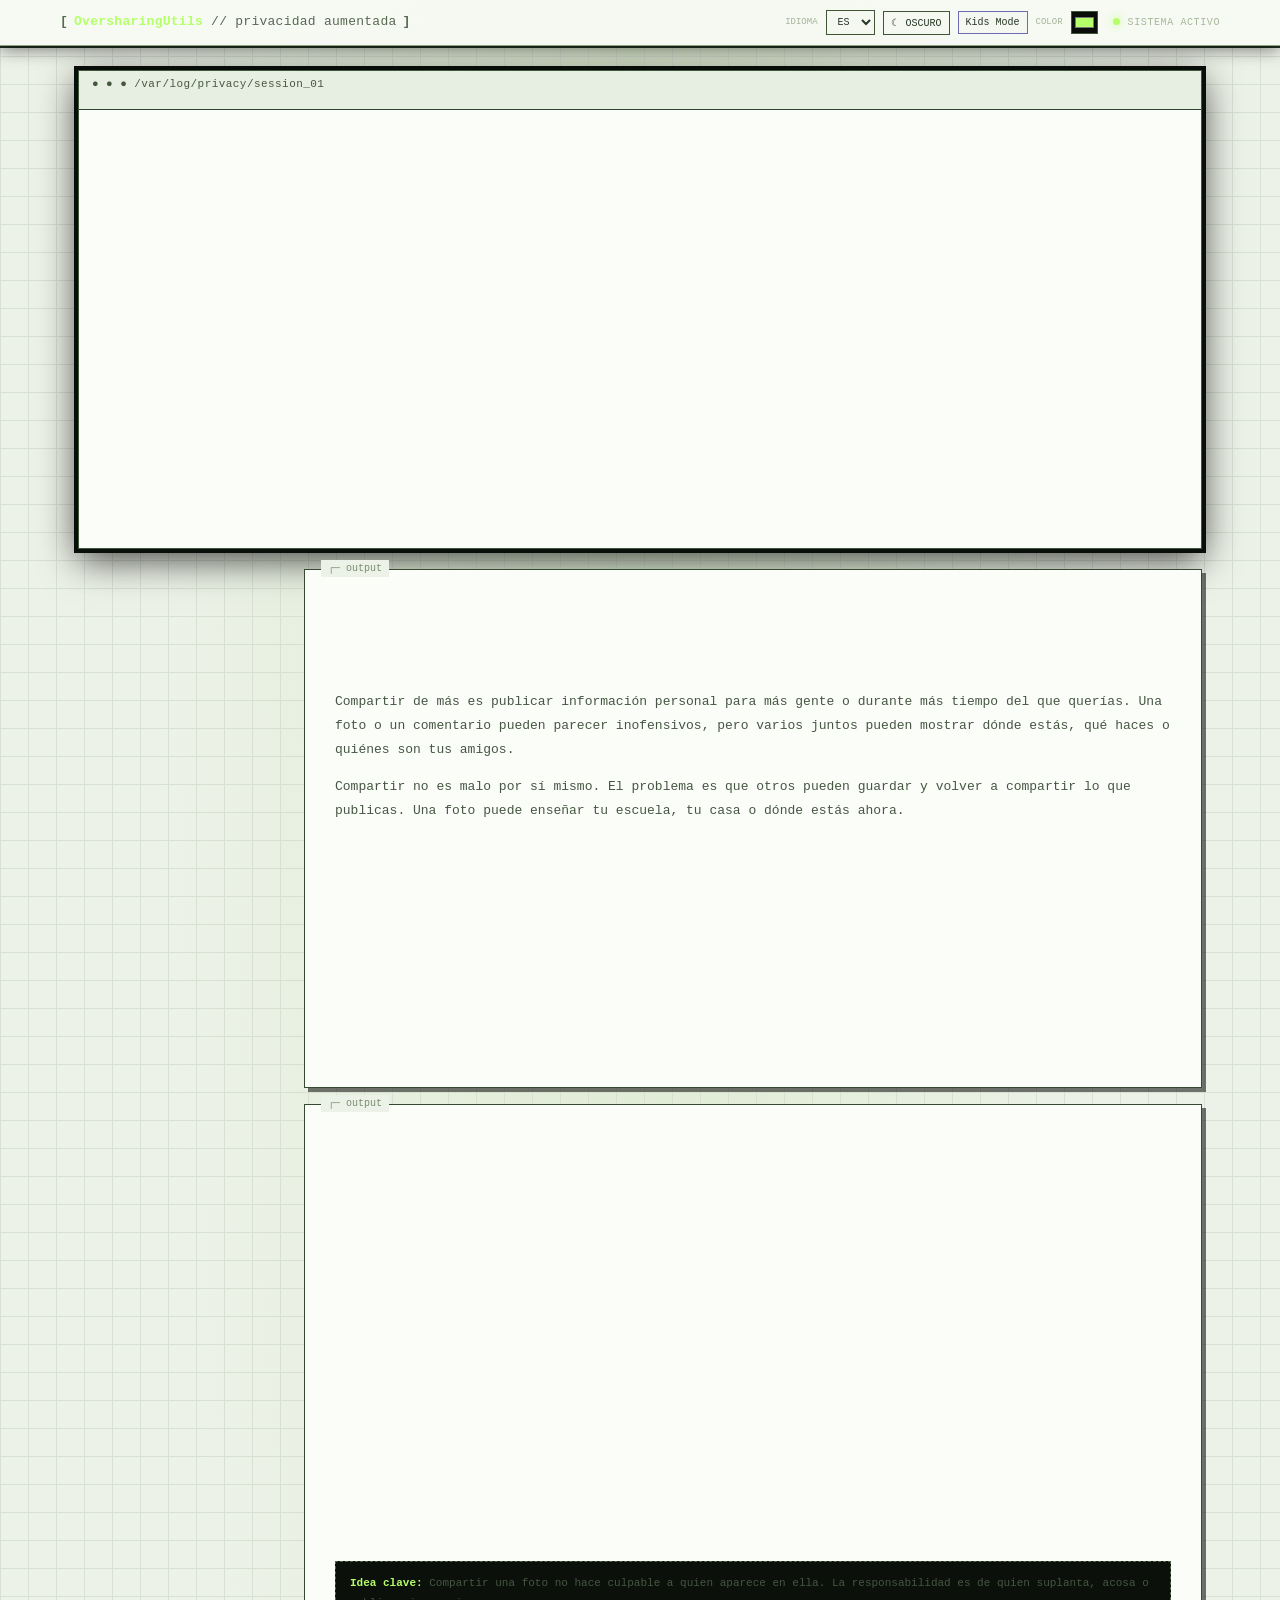
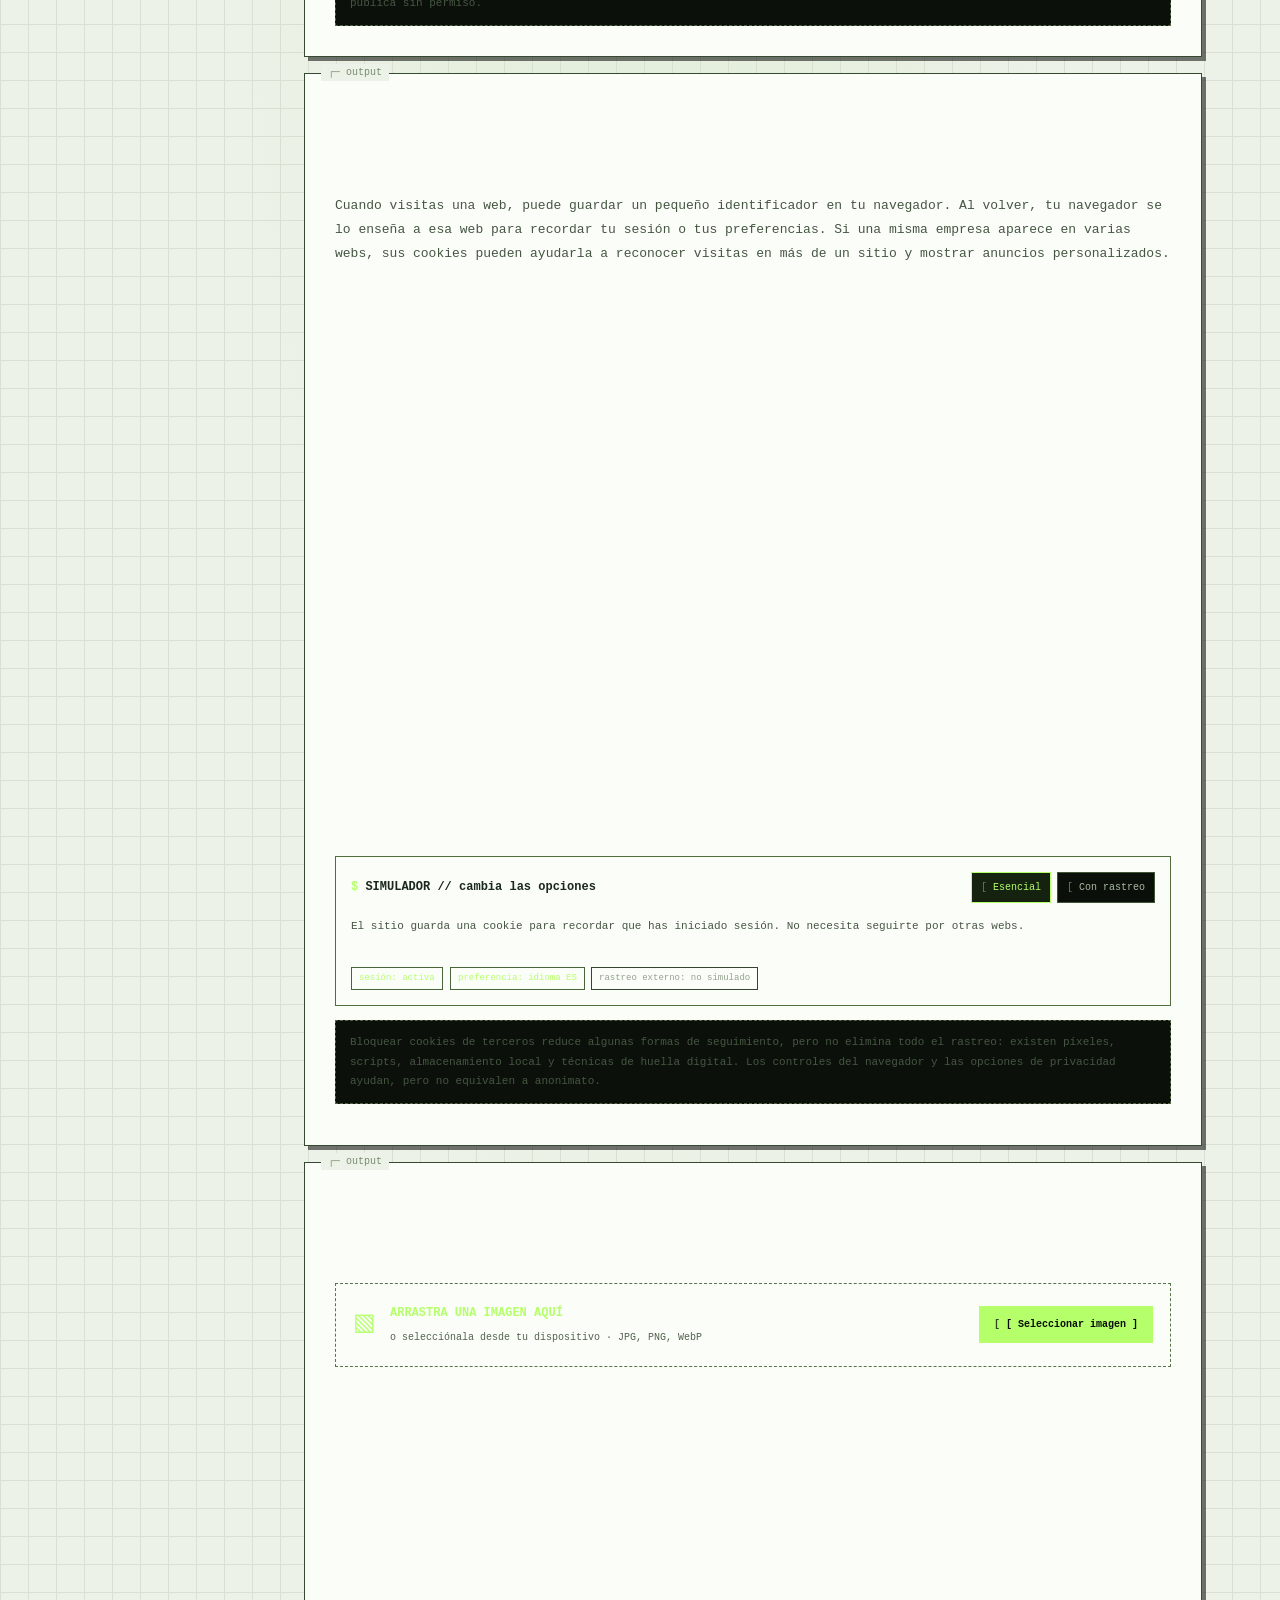
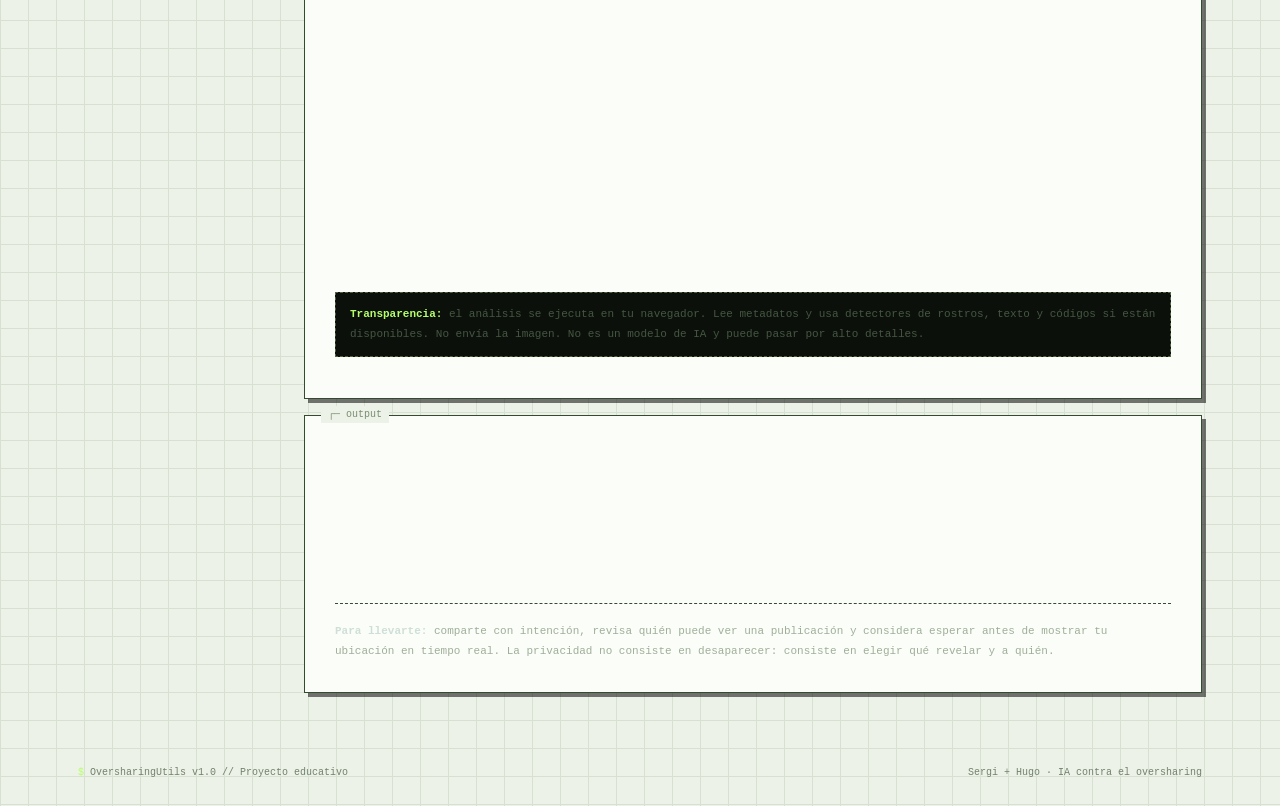
<file: index(1).html>
<!doctype html>
<html lang="es">
<head>
<meta charset="utf-8"><meta name="viewport" content="width=device-width,initial-scale=1">
<meta name="description" content="Proyecto educativo sobre oversharing, privacidad digital y cookies rastreadoras."><title>OversharingUtils // privacidad digital</title>
<style>
:root{--bg:#080e12;--panel:#0d171c;--line:#1d3538;--green:#8dffb0;--mint:#48d99c;--text:#e2eee9;--muted:#91aaa1;--amber:#ffd27a;--red:#ff7e78;--blue:#86d8ff;--mono:ui-monospace,SFMono-Regular,Consolas,monospace}*{box-sizing:border-box}html{scroll-behavior:smooth}body{margin:0;background:radial-gradient(ellipse at 70% -10%,#15352d 0,transparent 38%),var(--bg);color:var(--text);font:15px/1.65 var(--mono)}a{color:var(--green)}button,textarea{font:inherit}button{cursor:pointer}header{height:68px;position:sticky;top:0;z-index:4;background:#080e12eF;border-bottom:1px solid var(--line);backdrop-filter:blur(12px);display:flex;align-items:center;justify-content:space-between;padding:0 max(22px,calc((100vw - 1200px)/2))}.brand{font-weight:800;letter-spacing:.08em;color:var(--green)}.brand b{color:var(--muted);font-weight:400}.status{font-size:12px;color:var(--muted)}.led{display:inline-block;width:8px;height:8px;border-radius:50%;background:var(--mint);box-shadow:0 0 12px var(--mint);margin-right:8px}main{max-width:1200px;margin:auto;padding:38px 22px 80px}.hero{padding:54px 0 40px;max-width:900px}.eyebrow{color:var(--mint);font-size:12px;letter-spacing:.16em;text-transform:uppercase}.hero h1{font-size:clamp(38px,7vw,76px);line-height:1.05;letter-spacing:-.06em;margin:18px 0}.hero h1 span{color:var(--green)}.hero p{font:18px/1.65 system-ui,sans-serif;color:#b5c8c0;max-width:700px}.hero-actions{display:flex;gap:12px;flex-wrap:wrap;margin-top:25px}.btn{border:1px solid var(--mint);background:var(--mint);color:#07120e;padding:11px 16px;border-radius:5px;font-weight:700;text-decoration:none}.btn.alt{background:transparent;color:var(--green)}.layout{display:grid;grid-template-columns:220px 1fr;gap:26px}.side{align-self:start;position:sticky;top:92px;border:1px solid var(--line);background:#0b1418;padding:16px;border-radius:7px}.side .label{font-size:11px;color:var(--muted);letter-spacing:.13em;margin-bottom:10px}.side a{display:block;padding:8px 9px;color:#afc2ba;text-decoration:none;border-radius:4px;font-size:13px}.side a:hover{background:#13251f;color:var(--green)}section{scroll-margin-top:95px;margin-bottom:20px}.panel{border:1px solid var(--line);background:linear-gradient(150deg,#0d171c,#0a1216);border-radius:8px;padding:clamp(20px,4vw,34px);box-shadow:0 14px 36px #0002}.section-head{display:flex;gap:15px;align-items:flex-start;margin-bottom:19px}.num{color:var(--mint);font-size:13px;padding-top:6px}.section-head h2{font-size:clamp(22px,4vw,32px);line-height:1.2;margin:0;letter-spacing:-.04em}.section-head p{margin:8px 0 0;color:var(--muted);font:15px/1.6 system-ui,sans-serif}.bodycopy{font:16px/1.75 system-ui,sans-serif;color:#bed0c9}.bodycopy strong{color:var(--text)}.cards{display:grid;grid-template-columns:repeat(3,1fr);gap:12px;margin-top:20px}.card{border:1px solid var(--line);padding:17px;border-radius:6px;background:#0a1317}.card h3{font-size:14px;color:var(--green);margin:0 0 7px}.card p{font:14px/1.6 system-ui,sans-serif;color:#adbfba;margin:0}.case{border-left:2px solid var(--mint);padding:5px 0 8px 18px;margin:19px 0}.case h3{margin:0;color:#e5f3ec;font-size:17px}.case .tag{font-size:10px;color:var(--amber);text-transform:uppercase;letter-spacing:.1em}.case p{font:14px/1.7 system-ui,sans-serif;color:#b7c9c2;margin:6px 0}.note{font:13px/1.7 system-ui,sans-serif;color:var(--muted);border:1px solid #34453d;background:#101a17;padding:13px 15px;border-radius:5px}.cookie-flow{display:grid;grid-template-columns:repeat(4,1fr);gap:10px;margin:22px 0}.step{border:1px solid var(--line);background:#0b1418;padding:14px;border-radius:5px;position:relative}.step .n{color:var(--mint);font-size:12px}.step h3{font-size:13px;margin:6px 0}.step p{font:13px/1.55 system-ui,sans-serif;color:var(--muted);margin:0}.demo{border:1px solid #315147;background:#0a1714;padding:18px;border-radius:6px}.demo-head{display:flex;justify-content:space-between;gap:12px;align-items:center}.demo h3{font-size:15px;margin:0}.switches{display:flex;gap:8px;flex-wrap:wrap}.switches button,.smallbtn{background:#111e1a;color:var(--text);border:1px solid #315147;padding:7px 11px;border-radius:4px;font-size:12px}.switches button.active{background:#143c2b;color:var(--green);border-color:var(--mint)}.demo-output{font-size:13px;color:#b4c9c0;margin:14px 0 0;min-height:42px}.cookie-row{display:flex;gap:8px;flex-wrap:wrap;margin-top:13px}.chip{padding:4px 8px;border:1px solid var(--line);border-radius:4px;font-size:11px;color:var(--muted)}.chip.ok{color:var(--green);border-color:#316844}.chip.warn{color:var(--amber);border-color:#6c5630}.ai-grid{display:grid;grid-template-columns:1.05fr .95fr;gap:16px}.ai-box textarea{width:100%;min-height:150px;resize:vertical;background:#070e11;color:var(--text);border:1px solid #29413b;border-radius:5px;padding:13px;outline:none}.ai-box textarea:focus{border-color:var(--mint)}.analyze{margin-top:10px}.result{background:#0a1317;border:1px solid var(--line);border-radius:5px;padding:16px;min-height:206px}.result h3{font-size:13px;color:var(--mint);margin:0 0 8px}.score{font-size:25px;margin:0 0 4px}.result p,.result li{font:13px/1.6 system-ui,sans-serif;color:#b9cbc4}.result ul{padding-left:18px}.safe{color:var(--green)}.caution{color:var(--amber)}.danger{color:var(--red)}.footer{margin-top:26px;border-top:1px solid var(--line);padding-top:24px;color:var(--muted);font:13px/1.7 system-ui,sans-serif}.sources{display:grid;grid-template-columns:1fr 1fr;gap:8px 24px;margin-top:12px}.sources a{font-size:12px}.footer strong{color:#cfdfd8}footer{max-width:1200px;margin:auto;padding:0 22px 35px;color:#698078;font-size:11px;display:flex;justify-content:space-between} @media(max-width:800px){.layout{grid-template-columns:1fr}.side{position:static;display:flex;overflow:auto;gap:4px;align-items:center}.side .label{display:none}.side a{white-space:nowrap}.cards{grid-template-columns:1fr}.cookie-flow{grid-template-columns:1fr 1fr}.ai-grid{grid-template-columns:1fr}}@media(max-width:480px){.cookie-flow{grid-template-columns:1fr}.status{font-size:10px}}

/* CONSOLE REDESIGN — layout inspired by a live terminal session */
:root{--bg:#050806;--panel:#080d09;--line:#26392a;--green:#b5ff6a;--mint:#5cff9a;--text:#d6e5d2;--muted:#849581;--amber:#f6c85f;--red:#ff756f;--blue:#70c9ff;--mono:"SFMono-Regular",Consolas,"Liberation Mono",monospace}
*{box-sizing:border-box}html{scroll-behavior:smooth;scroll-padding-top:90px}body{margin:0;color:var(--text);font:14px/1.7 var(--mono);background-color:var(--bg);background-image:linear-gradient(#14201840 1px,transparent 1px),linear-gradient(90deg,#14201840 1px,transparent 1px),radial-gradient(ellipse at 50% 0,#102015 0,transparent 55%);background-size:28px 28px,28px 28px,auto;}
body:after{content:"";pointer-events:none;position:fixed;inset:0;z-index:8;opacity:.11;background:repeating-linear-gradient(to bottom,transparent 0px,transparent 3px,#0a100b 4px);mix-blend-mode:screen}
a{color:var(--green);text-decoration:none;border-bottom:1px dotted #50723d}a:hover{color:#fff;border-color:var(--mint)}button,textarea{font:inherit}button{cursor:pointer}
header{height:46px;position:sticky;top:0;z-index:9;background:#060906f2;border-bottom:1px solid #405b38;display:flex;align-items:center;justify-content:space-between;padding:0 max(18px,calc((100vw - 1160px)/2));box-shadow:0 3px 18px #0008}.brand{font-weight:700;letter-spacing:.02em;color:var(--green);font-size:13px}.brand:before{content:"[";color:var(--muted);margin-right:6px}.brand:after{content:"]";color:var(--muted);margin-left:6px}.brand b{color:var(--muted);font-weight:400}.status{font-size:10px;color:#a6b79b;letter-spacing:.06em}.led{display:inline-block;width:7px;height:7px;border-radius:50%;background:var(--mint);box-shadow:0 0 8px var(--mint);margin-right:8px}
main{max-width:1160px;margin:24px auto 0;padding:0 18px 55px}.hero{position:relative;padding:55px clamp(22px,5vw,62px) 36px;max-width:none;margin-bottom:20px;background:#060a07;border:1px solid #40583b;box-shadow:0 0 0 4px #090e0a,0 10px 36px #000b}.hero:before{content:"●  ●  ●     /var/log/privacy/session_01";display:block;position:absolute;top:0;left:0;right:0;height:30px;padding:4px 13px;border-bottom:1px solid #30432d;background:#101710;color:#91a58b;font-size:11px;letter-spacing:.04em}.eyebrow{color:#9ead91;font-size:11px;letter-spacing:.08em;text-transform:none}.eyebrow:before{content:"sergi@hugo:~$ ";color:var(--mint)}.hero h1{font-size:clamp(31px,5vw,58px);line-height:1.16;letter-spacing:-.07em;margin:18px 0;color:#d9e7d4;font-weight:700}.hero h1:before{content:"> ";color:var(--mint)}.hero h1 span{color:var(--green);text-shadow:0 0 18px #aaff4933}.hero p{font:15px/1.8 var(--mono);color:#a6b49f;max-width:760px;border-left:2px solid #587346;padding-left:15px;margin:18px 0}.hero-actions{display:flex;gap:9px;flex-wrap:wrap;margin-top:24px}.btn{border:1px solid var(--green);background:var(--green);color:#080d06;padding:9px 14px;border-radius:0;font-weight:700;text-decoration:none;font-size:12px}.btn:before{content:"[ ";color:#334423}.btn:hover{background:#dcffb7;color:#080d06}.btn.alt{background:transparent;color:var(--green)}
.layout{display:grid;grid-template-columns:210px minmax(0,1fr);gap:16px}.side{align-self:start;position:sticky;top:62px;border:1px solid #3a5036;border-radius:0;background:#070b08;padding:13px 10px;box-shadow:4px 4px 0 #000}.side .label{font-size:10px;color:#97a78e;letter-spacing:.06em;margin:0 8px 9px}.side .label:before{content:"// ";color:var(--mint)}.side a{display:block;padding:7px 8px;color:#aebbab;text-decoration:none;border-radius:0;font-size:11px;border:0;border-left:1px solid transparent}.side a:before{content:"$ ";color:#64775b}.side a:hover{background:#111a10;color:var(--green);border-left-color:var(--mint)}section{scroll-margin-top:65px;margin-bottom:16px}.panel{position:relative;border:1px solid #354a31;background:#070b08;border-radius:0;padding:clamp(18px,3vw,30px);box-shadow:4px 4px 0 #0008}.panel:before{content:"┌─ output";position:absolute;top:-10px;left:16px;padding:0 7px;background:var(--bg);color:#788d6e;font-size:10px}.section-head{display:flex;gap:12px;align-items:flex-start;margin-bottom:17px;border-bottom:1px dashed #2d3f2a;padding-bottom:14px}.num{color:var(--mint);font-size:12px;padding-top:4px}.num:before{content:"["}.num:after{content:"]"}.section-head h2{font-size:clamp(19px,3vw,26px);line-height:1.3;margin:0;letter-spacing:-.04em;color:#dce8d8}.section-head h2:before{content:"$ ";color:var(--mint)}.section-head p{margin:5px 0 0;color:#8e9e87;font:12px/1.6 var(--mono)}.bodycopy{font:13px/1.85 var(--mono);color:#adbaa6}.bodycopy strong{color:var(--green)}.cards{display:grid;grid-template-columns:repeat(3,1fr);gap:9px;margin-top:18px}.card{border:1px solid #2e402a;padding:14px;border-radius:0;background:#0a100b}.card h3{font-size:11px;color:var(--green);margin:0 0 7px}.card h3:before{content:"[+] ";color:#667e59}.card p{font:11px/1.7 var(--mono);color:#99a892;margin:0}.case{border-left:1px solid var(--mint);padding:4px 0 8px 16px;margin:18px 0}.case h3{margin:0;color:#dce8d8;font-size:14px}.case .tag{font-size:9px;color:var(--amber);text-transform:uppercase;letter-spacing:.06em}.case .tag:before{content:"// ";color:#718565}.case p{font:12px/1.75 var(--mono);color:#a7b3a1;margin:6px 0}.note{font:11px/1.75 var(--mono);color:#a0ae98;border:1px dashed #526444;background:#0b110a;padding:12px 14px;border-radius:0}.note strong{color:var(--green)}
.cookie-flow{display:grid;grid-template-columns:repeat(4,1fr);gap:8px;margin:20px 0}.step{border:1px solid #34472e;background:#0a100b;padding:12px;border-radius:0;position:relative}.step .n{color:var(--mint);font-size:10px}.step h3{font-size:11px;margin:6px 0;color:#dce8d8}.step p{font:10px/1.65 var(--mono);color:#94a28d;margin:0}.demo{border:1px solid #536d3c;background:#0a1009;padding:15px;border-radius:0}.demo-head{display:flex;justify-content:space-between;gap:12px;align-items:center}.demo h3{font-size:12px;margin:0;color:var(--green)}.demo h3:before{content:"$ ";color:var(--mint)}.switches{display:flex;gap:6px;flex-wrap:wrap}.switches button,.smallbtn{background:#0a1009;color:#abb9a4;border:1px solid #405437;padding:6px 9px;border-radius:0;font-size:10px}.switches button:before{content:"[ ";color:#677a5d}.switches button.active{background:#15220f;color:var(--green);border-color:var(--mint)}.demo-output{font-size:11px;line-height:1.7;color:#b5c2ae;margin:14px 0 0;min-height:38px}.cookie-row{display:flex;gap:7px;flex-wrap:wrap;margin-top:12px}.chip{padding:3px 7px;border:1px solid #34442e;border-radius:0;font-size:9px;color:#94a18e}.chip.ok{color:var(--green);border-color:#496539}.chip.warn{color:var(--amber);border-color:#74602e}.ai-grid{display:grid;grid-template-columns:1.05fr .95fr;gap:13px}.ai-box textarea{width:100%;min-height:150px;resize:vertical;background:#050805;color:var(--green);border:1px solid #3a5033;border-radius:0;padding:12px;outline:none;font:12px/1.7 var(--mono)}.ai-box textarea::placeholder{color:#71816a}.ai-box textarea:focus{border-color:var(--mint);box-shadow:0 0 0 1px #5cff9a33}.analyze{margin-top:9px}.result{background:#080d09;border:1px solid #354a31;border-radius:0;padding:14px;min-height:206px}.result h3{font-size:10px;color:var(--mint);margin:0 0 8px}.result h3:before{content:"["}.result h3:after{content:"]"}.score{font-size:19px;margin:0 0 4px;color:var(--amber)}.result p,.result li{font:11px/1.7 var(--mono);color:#aab8a3}.result ul{padding-left:18px}.safe{color:var(--green)}.caution{color:var(--amber)}.danger{color:var(--red)}.footer{margin-top:23px;border-top:1px dashed #394b34;padding-top:18px;color:#a0ae98;font:11px/1.8 var(--mono)}.sources{display:grid;grid-template-columns:1fr 1fr;gap:8px 18px;margin-top:12px}.sources a{font-size:10px}footer{max-width:1160px;margin:auto;padding:0 18px 25px;color:#72816c;font-size:10px;display:flex;justify-content:space-between}footer span:first-child:before{content:"$ " ;color:var(--mint)}
@media(max-width:800px){main{margin-top:16px}.layout{grid-template-columns:1fr}.side{position:static;display:flex;overflow:auto;gap:3px;align-items:center;padding:6px}.side .label{display:none}.side a{white-space:nowrap}.cards{grid-template-columns:1fr}.cookie-flow{grid-template-columns:1fr 1fr}.ai-grid{grid-template-columns:1fr}.panel:before{content:"┌─ stdout"}}@media(max-width:480px){.cookie-flow{grid-template-columns:1fr}.status{font-size:8px}.hero{padding-top:53px}.hero h1{font-size:31px}.sources{grid-template-columns:1fr}footer{font-size:8px}}


.image-tool{display:grid;gap:13px}.upload-zone{display:flex;gap:14px;align-items:center;flex-wrap:wrap;padding:17px;border:1px dashed #587346;background:#090f09}.upload-zone strong{color:var(--green);font-size:12px}.upload-zone span{color:#8e9e87;font-size:10px}.upload-icon{font-size:24px;color:var(--mint)}.file-pick{position:relative;overflow:hidden;margin-left:auto;font-size:10px}.file-pick input{position:absolute;inset:0;opacity:0;cursor:pointer}.image-grid{display:grid;grid-template-columns:1.05fr .95fr;gap:12px}.preview-box,.metadata-box,.visual-check{border:1px solid #354a31;background:#070b08;padding:13px;min-width:0}.terminal-label{font-size:10px;color:var(--mint);margin-bottom:10px}.preview-placeholder{min-height:205px;display:grid;place-items:center;color:#60715b;border:1px dashed #273824;font-size:11px}.preview-box img{display:block;max-width:100%;max-height:340px;object-fit:contain;margin:auto}.file-info,.mini-note{font-size:10px;color:#81917a;margin-top:8px}.metadata-output{min-height:120px;font-size:11px;line-height:1.8;color:#aab8a3;overflow-wrap:anywhere}.metadata-output .meta-row{display:flex;justify-content:space-between;gap:12px;border-bottom:1px dotted #263622;padding:3px 0}.metadata-output .meta-row b{color:#d9e7d4}.metadata-output .none{color:var(--green)}.metadata-box button:disabled,.visual-check button:disabled{opacity:.4;cursor:not-allowed}.mini-note{line-height:1.6}.visual-check>p{font-size:11px;color:#9eae97}.check-grid{display:grid;grid-template-columns:1fr 1fr;gap:7px;margin:12px 0}.check-grid label{font-size:10px;color:#aebaab;display:flex;align-items:center;gap:6px}.check-grid input{accent-color:var(--mint)}.image-result{min-height:80px;margin-top:12px}.image-result .score{font-size:15px}.upload-zone.dragover{background:#14200f;border-color:var(--mint)}
@media(max-width:700px){.image-grid{grid-template-columns:1fr}.file-pick{margin-left:0}.check-grid{grid-template-columns:1fr}}


.top-controls{display:flex;align-items:center;gap:8px}.top-controls label{font-size:9px;color:#a4b398}.top-controls select,.top-button{font:10px var(--mono);color:var(--green);background:#0a100b;border:1px solid #405437;padding:5px 7px;border-radius:0}.top-controls input[type=color]{width:27px;height:23px;padding:1px;background:#080d09;border:1px solid #405437}.top-controls .status{margin-left:7px}.tracking-demo{border:1px solid #536d3c;background:#0a1009;padding:15px;margin:15px 0}.tracking-demo h3{color:#dce8d8;font-size:13px;margin:0 0 5px}.tracking-demo>p{font-size:10px;line-height:1.7;color:#9eae97}.tracking-output{margin-top:12px;background:#050805;border:1px solid #2e402a;padding:11px;font-size:10px;color:#b3c2ad;min-height:34px;overflow-wrap:anywhere}.real-ip-box{margin-top:12px;padding:11px;border:1px dashed #526444;font-size:10px;color:#a9b69f}.real-ip-box label{display:flex;align-items:flex-start;gap:7px;line-height:1.65}.real-ip-box input{accent-color:var(--mint);margin-top:3px}.real-ip-box button{display:block;margin-top:8px}.real-ip-box button:disabled{opacity:.45;cursor:not-allowed}.real-ip-output{font-size:11px;color:var(--green);margin-top:7px;overflow-wrap:anywhere}.tracking-output .meta-row{display:flex;justify-content:space-between;gap:8px;padding:3px 0;border-bottom:1px dotted #263622}.tracking-output b{color:var(--green)}
body.light{--bg:#edf2e8;--panel:#fff;--line:#9aae91;--text:#182319;--muted:#586852;color:#182319;background-image:linear-gradient(#d7e0d1 1px,transparent 1px),linear-gradient(90deg,#d7e0d1 1px,transparent 1px),radial-gradient(ellipse at 50% 0,#dcebd0 0,transparent 55%)}body.light header{background:#f7faf4f2;border-color:#8ca181}body.light .hero,body.light .panel,body.light .side,body.light .card,body.light .step,body.light .demo,body.light .tracking-demo,body.light .preview-box,body.light .metadata-box,body.light .visual-check,body.light .result,body.light .upload-zone{background:#fbfdf9;color:#182319}body.light .hero:before{background:#e7eee2;color:#475840}body.light .hero h1,body.light .section-head h2,body.light .case h3,body.light .demo h3,body.light .tracking-demo h3{color:#1a281b}body.light .hero p,body.light .bodycopy,body.light .case p,body.light .card p,body.light .step p,body.light .demo-output,body.light .tracking-demo>p,body.light .note,body.light .section-head p,body.light .visual-check>p{color:#465642}body.light .ai-box textarea,body.light .preview-placeholder,body.light .tracking-output,body.light .metadata-output{background:#f2f6ef;color:#243322}body.light .top-controls select,body.light .top-button{background:#f5f8f1;color:#273725}body.light .upload-zone span{color:#52624d}body.light .sources{color:#243322}
@media(max-width:700px){.top-controls{gap:4px}.top-controls .status{display:none}.top-controls label{font-size:8px}.top-controls select,.top-button{font-size:9px;padding:4px}}


.hero{display:grid;grid-template-columns:minmax(0,1.15fr) minmax(260px,.72fr);gap:30px;align-items:center;padding:56px clamp(22px,4vw,46px) 38px}.hero-copy{min-width:0}.hero h1{font-size:clamp(34px,4.4vw,56px)}.hero-terminal{border:1px solid #526944;background:#050805;min-width:0;box-shadow:0 0 25px #0008}.terminal-windowbar{display:flex;align-items:center;gap:10px;padding:9px 11px;background:#111a10;border-bottom:1px solid #34472e;color:#91a58b;font-size:9px}.terminal-windowbar>span:first-child{color:var(--green);letter-spacing:2px}.demo-tag{margin-left:auto;color:var(--amber);font-size:8px;border:1px solid #5a4b2d;padding:2px 5px}.terminal-screen{padding:16px 14px;font-size:10px;line-height:2.1;min-height:180px}.terminal-prompt{color:#b8c6b1;white-space:nowrap;overflow:hidden;text-overflow:ellipsis}.terminal-prompt b{color:var(--mint)}.terminal-log{margin:13px 0;color:#b1c0ab;line-height:2.1}.log-muted{color:#71826b}.log-ok{color:var(--green)}.log-warn{color:var(--amber)}.cursor{color:var(--green);animation:blink 1.1s steps(2,start) infinite}@keyframes blink{to{visibility:hidden}}.card-illustration{display:block;width:100%;height:auto;margin:8px 0 11px}.card{overflow:hidden}.card p{line-height:1.65}
@media(max-width:820px){.hero{grid-template-columns:1fr;gap:23px}.hero-terminal{max-width:none}.terminal-screen{min-height:150px}}@media(max-width:480px){.hero{padding:52px 17px 22px}.hero h1{font-size:32px}.terminal-screen{font-size:9px}.card-illustration{max-height:100px}}


/* Micro-interactions: hover, focus and motion preferences */
.card,.hero-terminal,.panel,.side a,.btn,.sources a,.card-illustration{transition:transform .22s ease,border-color .22s ease,box-shadow .22s ease,background-color .22s ease,color .22s ease,filter .22s ease}
.card:hover{transform:translateY(-5px);border-color:var(--green);box-shadow:0 8px 24px #0007,0 0 15px color-mix(in srgb,var(--green) 14%,transparent)}
.card:hover .card-illustration{transform:scale(1.035);filter:drop-shadow(0 0 7px color-mix(in srgb,var(--green) 28%,transparent))}
.hero-terminal:hover{transform:translateY(-3px);border-color:var(--green);box-shadow:0 10px 30px #0009,0 0 18px color-mix(in srgb,var(--green) 18%,transparent)}
.btn:hover{transform:translateY(-2px);box-shadow:0 5px 14px color-mix(in srgb,var(--green) 23%,transparent)}
.btn:active{transform:translateY(0) scale(.98)}
.side a:hover{transform:translateX(4px)}
.sources a:hover{display:inline-block;transform:translateX(3px);text-shadow:0 0 10px color-mix(in srgb,var(--green) 50%,transparent)}
.panel:hover{border-color:#536a47}
:focus-visible{outline:2px solid var(--green);outline-offset:3px}
@media(prefers-reduced-motion:reduce){*,*::before,*::after{scroll-behavior:auto!important;animation-duration:.01ms!important;animation-iteration-count:1!important;transition-duration:.01ms!important}}


/* Extra interaction layer */
.terminal-screen{position:relative}.terminal-run{font:inherit;font-size:9px;background:transparent;color:var(--green);border:1px solid #435a37;padding:5px 8px;margin-top:8px;transition:background .2s,transform .2s,box-shadow .2s}.terminal-run:hover{background:#14200f;transform:translateY(-2px);box-shadow:0 0 14px color-mix(in srgb,var(--green) 25%,transparent)}.terminal-run:disabled{opacity:.65}.terminal-run-output{min-height:0;margin-top:6px;color:#aebeaa;font-size:9px;line-height:1.8}.terminal-run-output .line{animation:lineIn .3s ease both}.terminal-run-output .line:last-child{color:var(--green)}@keyframes lineIn{from{opacity:0;transform:translateX(-8px)}to{opacity:1;transform:translateX(0)}}
.reveal{opacity:0;transform:translateY(8px);transition:opacity .18s ease,transform .18s ease;transition-delay:0ms}.reveal.is-visible{opacity:1;transform:translateY(0);animation:terminalTyping var(--typing-duration,.7s) steps(8,end) both;animation-delay:var(--reveal-delay,0ms)}@keyframes terminalTyping{0%{filter:brightness(.72);letter-spacing:.1em}100%{filter:brightness(1);letter-spacing:0em}}.reveal.is-visible h2::after,.reveal.is-visible h3::after{content:' ▍';color:var(--green);animation:terminalCaret .45s steps(2,end) 3 forwards}@keyframes terminalCaret{0%,49%{opacity:1}50%,100%{opacity:0}}
.demo-output{transition:opacity .2s,transform .2s}.demo-output.changing{opacity:0;transform:translateY(5px)}.cookie-row .chip{animation:chipIn .32s cubic-bezier(.2,.8,.2,1) both}.cookie-row .chip:nth-child(2){animation-delay:50ms}.cookie-row .chip:nth-child(3){animation-delay:100ms}.cookie-row .chip:nth-child(4){animation-delay:150ms}.cookie-row .chip:nth-child(5){animation-delay:200ms}@keyframes chipIn{from{opacity:0;transform:translateY(7px) scale(.95)}to{opacity:1;transform:translateY(0) scale(1)}}
.image-result.is-scanning{border-color:var(--amber);box-shadow:0 0 0 1px color-mix(in srgb,var(--amber) 20%,transparent);animation:scanPulse 1s ease-in-out infinite alternate}@keyframes scanPulse{to{box-shadow:0 0 18px color-mix(in srgb,var(--amber) 17%,transparent)}}.image-result.is-done{animation:resultPop .4s ease both}@keyframes resultPop{from{opacity:.55;transform:translateY(5px)}to{opacity:1;transform:translateY(0)}}
.tracking-output .meta-row{animation:lineIn .35s ease both}.tracking-output .meta-row:nth-child(2){animation-delay:50ms}.tracking-output .meta-row:nth-child(3){animation-delay:100ms}.tracking-output .meta-row:nth-child(4){animation-delay:150ms}.tracking-output .meta-row:nth-child(5){animation-delay:200ms}.tracking-output .meta-row:nth-child(6){animation-delay:250ms}.tracking-output .meta-row:nth-child(7){animation-delay:300ms}
@media(prefers-reduced-motion:reduce){.reveal{opacity:1;transform:none}.reveal.is-visible,.reveal.is-visible h2::after,.reveal.is-visible h3::after{animation:none}.terminal-run-output .line,.cookie-row .chip,.image-result.is-scanning{animation:none!important}}


.read-progress{position:fixed;z-index:8;top:46px;left:0;right:0;height:2px;background:#233020}.read-progress i{display:block;width:0;height:100%;background:var(--green);box-shadow:0 0 8px var(--green)}.side a.active{color:var(--green);background:#13200f;border-left-color:var(--green);box-shadow:inset 0 0 15px #aaff4911}.scan-bar{height:3px;margin-top:10px;background:#283824;overflow:hidden}.scan-bar i{display:block;width:32%;height:100%;background:var(--green);box-shadow:0 0 8px var(--green);animation:scanner 1.1s ease-in-out infinite alternate}@keyframes scanner{from{transform:translateX(0)}to{transform:translateX(210%)}}.btn{position:relative;overflow:hidden;isolation:isolate}.ripple-dot{position:absolute;z-index:-1;border-radius:50%;background:#ffffff40;transform:scale(0);animation:ripplePulse .55s ease-out forwards;pointer-events:none}@keyframes ripplePulse{to{transform:scale(1);opacity:0}}
@media(prefers-reduced-motion:reduce){.scan-bar i{animation:none;width:100%}.ripple-dot{display:none}}


.kids-toggle{border-color:#6f6ab4;color:#c9c5ff}.kids-toggle[aria-pressed="true"]{background:#554e91;color:white;box-shadow:0 0 14px #8e87ff55}.kids-section .panel{border-color:#625ca0;background:linear-gradient(145deg,#0c101b,#111127)}.kids-section .section-head h2{color:#d5d0ff}.kids-section .section-head h2:before{color:#b4adff}.kids-welcome{display:flex;gap:14px;align-items:center;padding:16px;border:1px solid #514d82;background:#15162b;margin:15px 0}.kids-spark{font-size:28px;color:#d2cbff}.kids-welcome strong{color:#e8e4ff}.kids-welcome p{margin:4px 0 0;color:#c0bfd6;font-size:12px}.kids-cards{display:grid;grid-template-columns:repeat(3,1fr);gap:10px}.kids-card{border:1px solid #3b3b62;background:#0c0e1b;padding:15px;transition:transform .22s,box-shadow .22s,border-color .22s}.kids-card:hover{transform:translateY(-4px);border-color:#aaa2ff;box-shadow:0 8px 22px #0007}.kids-icon{display:inline-grid;place-items:center;width:34px;height:34px;border-radius:50%;background:#29264b;color:#d9d3ff;font-size:19px}.kids-card h3{font-size:13px;color:#e2deff;margin:9px 0 5px}.kids-card p{font:11px/1.7 var(--mono);color:#b8b8cf;margin:0}.kids-quiz{margin-top:14px;border:1px solid #5d568f;background:#111225;padding:16px}.kids-quiz h3{font-size:14px;color:#e6e2ff;margin:4px 0}.kids-quiz>p{font-size:12px;color:#c3c2da}.quiz-options{display:flex;gap:9px;flex-wrap:wrap}.quiz-choice{padding:9px 12px;background:#0a0b15;border:1px solid #625ca0;color:#dedbff;font:11px var(--mono);cursor:pointer;transition:transform .2s,background .2s,border-color .2s}.quiz-choice:hover{transform:translateY(-2px);background:#242247;border-color:#c1baff}.quiz-choice.selected-correct{border-color:#73d7ad;background:#173326}.quiz-choice.selected-wrong{border-color:#e39d78;background:#38231e}.quiz-feedback{margin-top:10px;min-height:20px;font-size:11px;color:#bcefd5}.kids-reminder{margin:14px 0 0;padding:12px;border-left:3px solid #aaa2ff;background:#17172a;color:#d0cee2;font-size:11px;line-height:1.7}.kids-mode-status{font-size:10px;color:#c3bfff;margin-top:10px}.kids-mode .kids-card{border-radius:9px}.kids-mode .bodycopy,.kids-mode .case p,.kids-mode .card p,.kids-mode .kids-card p{line-height:1.9}.kids-mode .panel{box-shadow:0 0 24px #776eff20}.kids-mode .hero-terminal .terminal-log{animation:none}
@media(max-width:800px){.kids-cards{grid-template-columns:1fr}.kids-toggle{font-size:8px!important}}@media(max-width:560px){.brand{font-size:10px}.brand b,.language-label,.color-label,.top-controls .status{display:none}.top-controls{gap:4px}.top-controls select,.top-controls .top-button{font-size:9px;padding:4px 5px}.top-controls input[type=color]{width:21px;height:21px}}


/* Interactive privacy console redesign */
.hero-terminal{border:1px solid #4a6340;background:#050805;box-shadow:0 12px 32px #0008;overflow:hidden}.hero-terminal:hover{transform:translateY(-2px);border-color:var(--green);box-shadow:0 14px 35px #0009,0 0 18px color-mix(in srgb,var(--green) 16%,transparent)}.terminal-windowbar{height:34px;display:flex;align-items:center;gap:9px;padding:0 11px;background:#101810;border-bottom:1px solid #34472e;color:#93a58b;font-size:10px}.window-dots{color:var(--amber);letter-spacing:2px}.window-title{font-weight:700;color:#bfccb8}.demo-tag{margin-left:auto;color:var(--green);font-size:8px;border:1px solid #445b39;padding:3px 6px;letter-spacing:.04em}.terminal-screen{padding:12px 13px;font-size:11px;line-height:1.55;min-height:0}.console-heading{display:flex;justify-content:space-between;align-items:center;font-size:9px;color:#c6d1bf;letter-spacing:.08em;margin:1px 0 11px}.console-session{color:#71856b;font-size:8px}.console-tabs{display:flex;gap:5px;border-bottom:1px solid #263824;padding-bottom:7px}.console-tab{background:transparent;color:#879881;border:1px solid transparent;padding:5px 7px;font:9px var(--mono);cursor:pointer;transition:color .2s,background .2s,border-color .2s}.console-tab:hover{color:var(--green);border-color:#3a5031}.console-tab.active{color:var(--green);background:#14200f;border-color:#4b633e}.console-stage{padding-top:12px;min-height:186px}.console-intro{display:flex;gap:9px;align-items:flex-start;margin-bottom:10px}.console-index{color:var(--mint);font-size:10px;border:1px solid #334b2d;padding:2px 5px}.console-intro strong{display:block;font-size:12px;color:#e1e9dc}.console-intro small{display:block;color:#8fa087;font:9px/1.55 var(--mono);margin-top:3px}.console-stats{display:grid;grid-template-columns:repeat(3,minmax(0,1fr));gap:6px}.console-stat{min-width:0;padding:8px 7px;background:#0a110a;border:1px solid #293b25}.console-stat span{display:block;color:#81927a;font-size:8px;letter-spacing:.04em}.console-stat b{display:block;color:var(--green);font-size:9px;margin-top:5px;overflow-wrap:anywhere}.terminal-run-output{min-height:42px;margin-top:9px;color:#a7b6a1;font-size:9px;line-height:1.7}.terminal-run-output .line{animation:lineIn .28s ease both}.terminal-run-output .line:last-child{color:var(--green)}.terminal-run{font:9px var(--mono);background:#0e180d;color:var(--green);border:1px solid #50683e;padding:7px 9px;margin-top:4px;transition:background .2s,transform .2s,box-shadow .2s}.terminal-run:hover{background:#192717;transform:translateY(-1px);box-shadow:0 0 13px color-mix(in srgb,var(--green) 23%,transparent)}.terminal-run:disabled{opacity:.6;cursor:wait}.console-ip-check{display:grid;grid-template-columns:1fr auto;align-items:center;gap:8px;margin-top:8px;padding:8px;border:1px dashed #34472e;color:#9aaa91;font:8px/1.5 var(--mono)}.console-ip-check label{display:flex;align-items:flex-start;gap:6px}.console-ip-check input{margin:1px 0 0;accent-color:var(--green)}.console-ip-check .terminal-run{margin:0;padding:6px;font-size:8px}.console-ip-check .terminal-run:disabled{opacity:.45;cursor:not-allowed}.console-footnote{padding:8px 13px;border-top:1px solid #263824;color:#7f9078;background:#080d08;font:8px/1.5 var(--mono)}.console-stage.is-changing{animation:consoleSwap .24s ease both}@keyframes consoleSwap{from{opacity:.3;transform:translateY(4px)}to{opacity:1;transform:translateY(0)}}
@media(max-width:820px){.hero-terminal{width:100%}.console-stage{min-height:0}}

</style></head>
<body><header><div class="brand" data-i18n="brand">OversharingUtils <b>// privacidad aumentada</b></div><div class="top-controls"><label class="language-label" for="languageSelect">IDIOMA</label><select id="languageSelect" aria-label="Cambiar idioma"><option value="es">ES</option><option value="ca">CA</option><option value="en">EN</option></select><button id="themeToggle" class="top-button" type="button" aria-label="Cambiar tema">☼ CLARO</button><button id="kidsModeButton" class="top-button kids-toggle" type="button" aria-pressed="false">Kids Mode</button><label class="color-label" for="accentColor">COLOR</label><input id="accentColor" type="color" value="#b5ff6a" aria-label="Elegir color de acento"><span class="status"><i class="led"></i>SISTEMA ACTIVO</span></div></header><div class="read-progress" aria-hidden="true"><i id="readProgressBar"></i></div>
<main><div class="hero"><div class="hero-copy"><div class="eyebrow" data-i18n="project">[ proyecto de síntesis · Sergi + Hugo ]</div><h1 data-i18n="heroTitle">Antes de publicar,<br><span>haz una pausa.</span></h1><p data-i18n="heroDesc">Aprende qué información compartes, qué guardan las cookies y qué puede ver una página web sobre tu navegador.</p><div class="hero-actions"><a class="btn" data-i18n="tryFilter" href="#analizador">Probar el filtro →</a><a class="btn alt" data-i18n="learnCookies" href="#cookies">Explorar las cookies</a></div></div><aside class="hero-terminal" aria-label="Consola de privacidad interactiva con datos de ejemplo"><div class="terminal-windowbar"><span class="window-dots">● ● ●</span><span class="window-title">privacy-console</span><span class="demo-tag" data-i18n="consoleBadge">DEMO · LOCAL</span></div><div class="terminal-screen"><div class="console-heading"><span data-i18n="consoleHeading">CONSOLA DE PRIVACIDAD</span><span class="console-session">SESIÓN 01</span></div><div class="console-tabs" role="tablist" aria-label="Vistas de la consola"><button class="console-tab active" role="tab" aria-selected="true" data-console="summary" data-i18n="consoleTabSummary">RESUMEN</button><button class="console-tab" role="tab" aria-selected="false" data-console="browser" data-i18n="consoleTabBrowser">NAVEGADOR</button><button class="console-tab" role="tab" aria-selected="false" data-console="cookies" data-i18n="consoleTabCookies">COOKIES</button></div><div class="console-stage" id="consoleStage" role="tabpanel"><div class="console-intro"><span class="console-index">01</span><div><strong id="consoleTitle">Revisión rápida</strong><small id="consoleDescription">Una demostración sencilla de lo que se puede comprobar.</small></div></div><div class="console-stats" id="consoleStats"></div><div class="console-ip-check"><label><input id="consoleIpConsent" type="checkbox"> <span data-i18n="consoleIpDisclosure">Si consultas, api.ipify.org recibirá tu IP pública.</span></label><button type="button" id="consoleIpButton" class="terminal-run" data-i18n="consoleIpButton" disabled>[ Consultar IP pública ]</button></div><div class="terminal-run-output" id="terminalRunOutput" aria-live="polite"><span class="log-muted">Pulsa el botón para iniciar la prueba.</span></div><button type="button" class="terminal-run" id="runTerminalDemo" data-i18n="consoleRun">[ INICIAR PRUEBA LOCAL ]</button></div><div class="console-footnote" data-i18n="consoleFootnote">Todo es un ejemplo ficticio. No se consulta ni se envía ningún dato.</div></div></aside></div>
<div class="layout"><nav class="side"><div class="label" data-i18n="nav">NAVEGACIÓN</div><a href="#oversharing">01 / Oversharing</a><a href="#casos">02 / Casos reales</a><a href="#cookies">03 / Cookies</a><a href="#analizador">04 / Filtro IA</a><a href="#fuentes">05 / Fuentes</a><a class="kids-link" href="#kids-mode">06 / Kids Mode</a></nav><div>
<section id="oversharing"><div class="panel"><div class="section-head"><span class="num">01</span><div><h2 data-i18n="oversharingTitle">¿Qué es compartir de más?</h2><p data-i18n="oversharingSub">Es contar o enseñar más información personal de la que querías.</p></div></div><div class="bodycopy"><p>Compartir de más es publicar información personal para más gente o durante más tiempo del que querías. Una foto o un comentario pueden parecer inofensivos, pero varios juntos pueden mostrar dónde estás, qué haces o quiénes son tus amigos.</p><p>Compartir no es malo por sí mismo. El problema es que otros pueden guardar y volver a compartir lo que publicas. Una foto puede enseñar tu escuela, tu casa o dónde estás ahora.</p></div><div class="cards"><article class="card"><h3>UBICACIÓN</h3><svg class="card-illustration" viewBox="0 0 280 108" role="img" aria-label="Ilustración de una foto que revela un lugar"><rect x="14" y="12" width="252" height="82" rx="3" fill="#0d1710" stroke="var(--line)"/><circle cx="224" cy="32" r="10" fill="var(--green)" opacity=".7"/><path d="M25 80 82 42l37 26 38-32 91 44" fill="none" stroke="var(--mint)" stroke-width="3"/><path d="M148 48c0-10 8-18 18-18s18 8 18 18c0 13-18 32-18 32s-18-19-18-32Z" fill="#121d12" stroke="var(--green)" stroke-width="2"/><circle cx="166" cy="48" r="5" fill="var(--green)"/><path d="M29 88h75" stroke="var(--muted)" stroke-dasharray="3 5"/></svg><p>Las fotos y rutinas pueden mostrar dónde estás o dónde sueles ir.</p></article><article class="card"><h3>IDENTIDAD</h3><svg class="card-illustration" viewBox="0 0 280 108" role="img" aria-label="Ilustración de una tarjeta de identidad protegida"><rect x="27" y="14" width="226" height="80" rx="4" fill="#0d1710" stroke="var(--line)"/><circle cx="79" cy="48" r="18" fill="none" stroke="var(--green)" stroke-width="2"/><path d="M48 84c3-16 14-24 31-24s28 8 31 24" fill="none" stroke="var(--mint)" stroke-width="2"/><path d="M130 38h79M130 53h57M130 68h72" stroke="var(--muted)" stroke-width="3" stroke-linecap="round"/><rect x="210" y="67" width="27" height="21" rx="3" fill="#152318" stroke="var(--green)"/><path d="M216 67v-5a7 7 0 0 1 14 0v5" fill="none" stroke="var(--green)" stroke-width="2"/></svg><p>Tu cumpleaños, escuela o familia pueden ayudar a alguien a hacerse pasar por ti.</p></article><article class="card"><h3>CONTEXTO</h3><svg class="card-illustration" viewBox="0 0 280 108" role="img" aria-label="Ilustración de una publicación que se copia y comparte"><rect x="30" y="12" width="220" height="84" rx="3" fill="#0d1710" stroke="var(--line)"/><path d="M30 31h220" stroke="var(--line)"/><circle cx="43" cy="22" r="3" fill="var(--green)"/><circle cx="54" cy="22" r="3" fill="var(--amber)"/><circle cx="65" cy="22" r="3" fill="var(--red)"/><rect x="45" y="43" width="61" height="40" fill="#142117" stroke="var(--muted)"/><path d="m49 77 17-17 11 10 9-8 16 18" fill="none" stroke="var(--mint)" stroke-width="2"/><path d="M127 49h99M127 61h78M127 73h88" stroke="var(--muted)" stroke-width="3" stroke-linecap="round"/><path d="M226 84c-7 8-19 9-27 4m0 0 2 9m-2-9 10-1" fill="none" stroke="var(--green)" stroke-width="2"/></svg><p>Puede verla gente que no conoces, y alguien puede guardarla aunque la borres.</p></article></div></div></section>
<section id="casos"><div class="panel"><div class="section-head"><span class="num">02</span><div><h2 data-i18n="casesTitle">Cuando la información se vuelve herramienta</h2><p>Dos ejemplos que aparecen en documentos oficiales de España.</p></div></div>
<div class="case"><div class="tag">Caso registrado por la AEPD · España</div><h3>Una menor suplantada en Facebook</h3><p>La memoria de la AEPD de 2012 recoge un caso en el que se investigó la suplantación de una menor en Facebook. Sirve para recordar que los datos y fotos que compartimos pueden ser copiados para crear perfiles falsos. La responsabilidad es de quien suplanta a otra persona.</p><a href="https://www.aepd.es/memorias/memoria-aepd-2012.pdf" target="_blank" rel="noopener">Ver memoria oficial de la AEPD ↗</a></div>
<div class="case"><div class="tag">Caso registrado por la AEPD · España</div><h3>Fotos de familia publicadas sin permiso</h3><p>La misma memoria de la AEPD recoge el caso de un fotógrafo que publicó en su web fotos encargadas por una pareja, incluidas imágenes de su bebé. Las fotos identificables también son datos personales. El caso recuerda que publicar una imagen requiere cuidado y, según la situación, permiso.</p><a href="https://www.aepd.es/memorias/memoria-aepd-2012.pdf" target="_blank" rel="noopener">Ver memoria oficial de la AEPD ↗</a></div>
<div class="note"><strong>Idea clave:</strong> Compartir una foto no hace culpable a quien aparece en ella. La responsabilidad es de quien suplanta, acosa o publica sin permiso.</div></div></section>
<section id="cookies"><div class="panel"><div class="section-head"><span class="num">03</span><div><h2 data-i18n="cookiesTitle">Cookies: qué son y cómo funcionan</h2><p data-i18n="cookiesSub">Son pequeños datos que una web guarda en tu navegador.</p></div></div><div class="bodycopy"><p>Cuando visitas una web, puede guardar un pequeño identificador en tu navegador. Al volver, tu navegador se lo enseña a esa web para recordar tu sesión o tus preferencias. Si una misma empresa aparece en varias webs, sus cookies pueden ayudarla a reconocer visitas en más de un sitio y mostrar anuncios personalizados.</p></div><div class="cookie-flow"><div class="step"><span class="n">01 / VISITA</span><h3>Abres una página</h3><p>El navegador solicita contenido al servidor del sitio.</p></div><div class="step"><span class="n">02 / RESPUESTA</span><h3>Se guarda un dato</h3><p>El sitio puede pedir guardar un identificador o preferencia.</p></div><div class="step"><span class="n">03 / REGRESO</span><h3>El navegador lo devuelve</h3><p>En otra petición al dominio, la cookie puede reconocer la sesión.</p></div><div class="step"><span class="n">04 / SEÑALES</span><h3>Se interpreta la actividad</h3><p>Cookies y otras tecnologías pueden apoyar medición y seguimiento.</p></div></div>
<div class="tracking-demo"><div class="terminal-label">$ prueba.de.seguimiento</div><h3>¿Qué puede ver una web sobre tu navegador?</h3><p>La web recibe tu IP cuando te conectas. Las cookies ayudan a reconocer el mismo navegador. Pulsa para ver una simulación con datos de este navegador; la IP será un ejemplo inventado.</p><button class="btn" id="runTracking">[ Iniciar simulación local ]</button><div id="trackingOutput" class="tracking-output"><span>La simulación no consulta ningún servicio externo.</span></div><div class="real-ip-box"><label><input id="ipConsent" type="checkbox"> Quiero consultar mi IP pública. Para responder, <strong>api.ipify.org recibirá mi solicitud y mi IP</strong>. Esto no es necesario para la simulación.</label><button class="btn" id="showRealIp" disabled>[ Consultar mi IP real ]</button><div id="realIpOutput" class="real-ip-output" aria-live="polite"></div></div><p class="mini-note">Una web puede ver tu IP al conectarte, incluso sin cookies. La cookie ayuda a reconocer el navegador, pero no contiene la IP. La IP suele indicar una conexión o zona aproximada; no siempre una dirección exacta. <a href="https://www.ipify.org/" target="_blank" rel="noopener">Sobre el servicio ipify ↗</a></p></div><div class="demo"><div class="demo-head"><h3>SIMULADOR // cambia las opciones</h3><div class="switches"><button class="active" data-mode="basic">Esencial</button><button data-mode="tracking">Con rastreo</button></div></div><div class="demo-output" id="cookieOutput">El sitio guarda una cookie para recordar que has iniciado sesión. No necesita seguirte por otras webs.</div><div class="cookie-row" id="cookieChips"><span class="chip ok">sesión: activa</span><span class="chip ok">preferencia: idioma ES</span><span class="chip">rastreo externo: no simulado</span></div></div><p class="note" style="margin-top:14px">Bloquear cookies de terceros reduce algunas formas de seguimiento, pero no elimina todo el rastreo: existen píxeles, scripts, almacenamiento local y técnicas de huella digital. Los controles del navegador y las opciones de privacidad ayudan, pero no equivalen a anonimato.</p></div></section>
<section id="analizador"><div class="panel"><div class="section-head"><span class="num">04</span><div><h2 data-i18n="imageTitle">Revisión de privacidad // revisa tu imagen</h2><p>El análisis empieza al elegir una imagen. Revisa metadatos y busca señales con los detectores disponibles.</p></div></div><div class="image-tool">
<div class="upload-zone" id="dropZone"><div class="upload-icon">▧</div><div><strong>ARRASTRA UNA IMAGEN AQUÍ</strong><br><span>o selecciónala desde tu dispositivo · JPG, PNG, WebP</span></div><label class="btn file-pick">[ Seleccionar imagen ]<input id="imageInput" type="file" accept="image/jpeg,image/png,image/webp"></label></div>
<div class="image-grid"><div class="preview-box"><div class="terminal-label">$ image.preview</div><div class="preview-placeholder" id="previewPlaceholder">SIN IMAGEN CARGADA</div><img id="imagePreview" alt="Vista previa de la imagen seleccionada" hidden><div class="file-info" id="fileInfo"></div></div><div class="metadata-box"><div class="terminal-label">$ metadata.scan</div><div id="metadataOutput" class="metadata-output">Esperando archivo. El análisis se realiza localmente en este dispositivo.</div><button class="btn" id="stripButton" disabled>[ Eliminar metadatos y descargar ]</button><p class="mini-note">Crea una copia nueva mediante canvas (reconversión), sin alterar el archivo original.</p></div></div>
<div class="visual-check"><div class="terminal-label">$ image.privacy_scan</div><p>El análisis empieza al elegir una imagen. Revisa metadatos y busca señales visibles con los detectores que admita este navegador.</p><div class="result image-result" id="imageResult" aria-live="polite"><h3>ESPERANDO IMAGEN</h3><p>Elige JPG, PNG o WebP para iniciar el análisis automático.</p></div></div></div>
<p class="note" style="margin-top:15px"><strong>Transparencia:</strong> el análisis se ejecuta en tu navegador. Lee metadatos y usa detectores de rostros, texto y códigos si están disponibles. No envía la imagen. No es un modelo de IA y puede pasar por alto detalles.</p></div></section>
<section id="fuentes"><div class="panel"><div class="section-head"><span class="num">05</span><div><h2 data-i18n="sourcesTitle">Fuentes y lecturas</h2><p>Documentación institucional y periodismo de primera mano consultados para esta página.</p></div></div><div class="sources"><a href="https://www.aepd.es/memorias/memoria-aepd-2012.pdf" target="_blank" rel="noopener">AEPD · Memoria anual de 2012, casos en redes e imágenes ↗</a><a href="https://www.aepd.es/preguntas-frecuentes/17-internet-y-redes-sociales/FAQ-1704-que-hacer-si-se-difunden-imagenes-en-las-que-aparezco" target="_blank" rel="noopener">AEPD · Qué hacer si difunden imágenes tuyas ↗</a><a href="https://www.ftc.gov/es/política-de-privacidad-y-noticias/política-de-privacidad/cookies-de-internet" target="_blank" rel="noopener">FTC · Cookies explicadas en español ↗</a><a href="https://consumer.ftc.gov/articles/how-websites-and-apps-collect-and-use-your-information" target="_blank" rel="noopener">FTC · Cómo recogen información las páginas web ↗</a></div><div class="footer"><strong>Para llevarte:</strong> comparte con intención, revisa quién puede ver una publicación y considera esperar antes de mostrar tu ubicación en tiempo real. La privacidad no consiste en desaparecer: consiste en elegir qué revelar y a quién.</div></div></section>
<section id="kids-mode" class="kids-section" hidden><div class="panel"><div class="section-head"><span class="num">06</span><div><h2>Kids Mode</h2><p data-i18n="kidsIntro">Consejos sencillos para usar internet con más seguridad. No tienes que resolverlo todo a solas.</p></div></div><div class="kids-welcome"><span class="kids-spark">✦</span><div><strong data-i18n="kidsWelcomeTitle">Tu privacidad importa</strong><p data-i18n="kidsWelcomeText">Internet puede ser divertido. Si algo te hace sentir raro o incómodo, para y cuéntaselo a una persona adulta de confianza.</p></div></div><div class="kids-cards"><article class="kids-card"><span class="kids-icon">⌂</span><h3 data-i18n="kidsCard1Title">Guarda tus datos</h3><p data-i18n="kidsCard1Text">No publiques tu dirección, teléfono, escuela, contraseñas ni dónde estás ahora.</p></article><article class="kids-card"><span class="kids-icon">◉</span><h3 data-i18n="kidsCard2Title">Piensa antes de enviar</h3><p data-i18n="kidsCard2Text">Una foto o mensaje se puede copiar. Si no quieres que otras personas lo vean, no lo compartas.</p></article><article class="kids-card"><span class="kids-icon">✋</span><h3 data-i18n="kidsCard3Title">Puedes decir que no</h3><p data-i18n="kidsCard3Text">No tienes que responder a quien te pida secretos, fotos o datos personales.</p></article></div><div class="kids-quiz"><div class="terminal-label">✦ MINI RETO</div><h3 data-i18n="kidsQuizTitle">¿Qué harías en esta situación?</h3><p data-i18n="kidsQuizQuestion">Alguien que no conoces en un juego te pide tu dirección para mandarte un regalo.</p><div class="quiz-options"><button class="quiz-choice" data-correct="false" data-i18n="kidsWrong1">Se la envío.</button><button class="quiz-choice" data-correct="true" data-i18n="kidsRight1">No la comparto y se lo cuento a un adulto.</button></div><div class="quiz-feedback" id="quizFeedback" aria-live="polite"></div></div><p class="kids-reminder" data-i18n="kidsReminder">Si alguien te asusta, te presiona o te pide guardar un secreto que te incomoda: cierra la conversación y pide ayuda. No es culpa tuya.</p><div id="kidsModeStatus" class="kids-mode-status" aria-live="polite"></div></div></section>
</div></div></main><footer><span>OversharingUtils v1.0 // Proyecto educativo</span><span>Sergi + Hugo · IA contra el oversharing</span></footer>
<script>
function getPref(k,d){try{return localStorage.getItem(k)||d}catch(e){return d}}function setPref(k,v){try{localStorage.setItem(k,v)}catch(e){}}let demoCookieId=null;
const buttons=document.querySelectorAll('.switches button');buttons.forEach(b=>b.addEventListener('click',()=>{buttons.forEach(x=>x.classList.remove('active'));b.classList.add('active');const out=document.getElementById('cookieOutput'),chips=document.getElementById('cookieChips');if(b.dataset.mode==='basic'){out.textContent='El sitio guarda una cookie para recordar que has iniciado sesión. No necesita seguirte por otras webs.';chips.innerHTML='<span class="chip ok">sesión: activa</span><span class="chip ok">preferencia: idioma ES</span><span class="chip">rastreo externo: no simulado</span>'}else{out.textContent='Además de la sesión, una red publicitaria presente en varios sitios puede leer su propio identificador y asociar visitas para inferir intereses. Es una simulación simplificada.';chips.innerHTML='<span class="chip ok">sesión: activa</span><span class="chip warn">ID publicitario: 8F2A…</span><span class="chip warn">visita: tienda de deporte</span><span class="chip warn">visita: revista de fitness</span><span class="chip danger">perfil inferido: interés en running</span>'}}));
const imageInput=document.getElementById('imageInput'),dropZone=document.getElementById('dropZone'),imagePreview=document.getElementById('imagePreview'),previewPlaceholder=document.getElementById('previewPlaceholder'),metadataOutput=document.getElementById('metadataOutput'),stripButton=document.getElementById('stripButton');let selectedImage=null,previewUrl=null;
function readExif(bytes){let pos=2;if(bytes[0]!==0xff||bytes[1]!==0xd8)return null;while(pos+4<bytes.length){if(bytes[pos]!==0xff)break;const marker=bytes[pos+1],len=(bytes[pos+2]<<8)|bytes[pos+3];if(marker===0xe1&&bytes[pos+4]===0x45&&bytes[pos+5]===0x78){const t=pos+10,little=bytes[t]===0x49,view=new DataView(bytes.buffer,bytes.byteOffset,bytes.byteLength),u16=o=>view.getUint16(o,little),u32=o=>view.getUint32(o,little),base=t+u32(t+4),count=u16(base),tags={};let gpsOffset=null;const names={0x010f:'Fabricante',0x0110:'Modelo de cámara',0x0132:'Fecha de modificación',0x9003:'Fecha de captura',0x9286:'Comentario',0x8827:'ISO',0x829a:'Exposición',0x920a:'Distancia focal',0x010e:'Descripción'};for(let i=0;i<count;i++){const q=base+2+i*12,id=u16(q),type=u16(q+2),n=u32(q+4);if(id===0x8825&&type===4)gpsOffset=t+u32(q+8);if(!names[id])continue;const off=n<=4?q+8:t+u32(q+8);if(type===2&&off<bytes.length){let v='';for(let j=0;j<Math.min(n,100);j++){const c=bytes[off+j];if(!c)break;v+=String.fromCharCode(c)}if(v.trim())tags[names[id]]=v.trim()}else if(type===3)tags[names[id]]=String(u16(off));else if(type===4)tags[names[id]]=String(u32(off));}if(gpsOffset!==null){try{const gc=u16(gpsOffset),gt={};for(let j=0;j<gc;j++){const q=gpsOffset+2+j*12,id=u16(q),type=u16(q+2),n=u32(q+4),off=n<=4?q+8:t+u32(q+8);if(type===2&&n<=4){let z='';for(let k=0;k<n;k++)z+=String.fromCharCode(bytes[off+k]);gt[id]=z.replace(/\0/g,'')}if(type===5&&n===3){const vals=[];for(let k=0;k<3;k++){const z=off+k*8,den=u32(z+4);vals.push(den?u32(z)/den:0)}gt[id]=vals}}const dec=v=>v[0]+v[1]/60+v[2]/3600;if(gt[2]&&gt[4]){const lat=dec(gt[2])*(gt[1]==='S'?-1:1),lon=dec(gt[4])*(gt[3]==='W'?-1:1);tags['GPS: coordenadas']=lat.toFixed(5)+', '+lon.toFixed(5)}else tags['GPS']='La imagen contiene datos GPS'}catch(e){tags['GPS']='Hay datos GPS; no se pudieron leer las coordenadas'}}return tags}pos+=2+len;}return null}
function esc(s){return s.replace(/[&<>"]/g,c=>({'&':'&amp;','<':'&lt;','>':'&gt;','"':'&quot;'}[c]))}
async function scanVisibleContent(meta){const signals=[],notes=[];let score=0;const gps=meta&&Object.keys(meta).some(k=>k.toLowerCase().includes('gps'));if(gps){signals.push('La imagen contiene datos de ubicación GPS.');score+=3}if(meta&&Object.keys(meta).some(k=>/Fecha de captura|Fecha de modificación/.test(k))){signals.push('La imagen incluye fecha de captura o modificación.');score++}if(meta&&Object.keys(meta).some(k=>/Fabricante|Modelo de cámara/.test(k))){signals.push('La imagen informa del dispositivo o cámara usados.');score++}let supported=false;try{if('FaceDetector'in window){supported=true;const faces=await new FaceDetector({fastMode:true,maxDetectedFaces:10}).detect(imagePreview);if(faces.length){signals.push(`Se detectaron ${faces.length} posible${faces.length===1?' rostro':'s rostros'}.`);score+=faces.length>1?2:1}else notes.push('No se detectaron rostros.')}else notes.push('Este navegador no ofrece detector automático de rostros.')}catch(e){notes.push('El detector de rostros no está disponible aquí.')}try{if('TextDetector'in window){supported=true;const blocks=await new TextDetector().detect(imagePreview);if(blocks.length){const txt=blocks.map(x=>x.rawValue||'').join(' '),sensitive=/(?:\b[A-Z0-9._%+-]+@[A-Z0-9.-]+\.[A-Z]{2,}\b|\b\+?\d[\d ()-]{7,}\d\b|\b(?:calle|avenida|carrer|street|número|nº|postal)\b)/i.test(txt);signals.push(sensitive?'El texto de la imagen podría mostrar un correo, teléfono o dirección.':'Se detectó texto visible en la imagen.');score+=sensitive?2:1}}else notes.push('Este navegador no ofrece detector automático de texto.')}catch(e){notes.push('El detector de texto no está disponible aquí.')}try{if('BarcodeDetector'in window){supported=true;const codes=await new BarcodeDetector().detect(imagePreview);if(codes.length){signals.push('Se detectó un código QR o de barras que podría contener un enlace o datos.');score++}}else notes.push('Este navegador no ofrece detector automático de códigos QR.')}catch(e){notes.push('El detector de códigos no está disponible aquí.')}const result=document.getElementById('imageResult');let label=score>=3?'REVISAR CON CUIDADO':score>0?'ALGUNAS SEÑALES':'NO SE DETECTARON SEÑALES';const cls=score>=3?'danger':score>0?'caution':'safe';result.innerHTML=`<h3 class="${cls}">${label}</h3><p class="score">${score>=3?'Varias señales de privacidad':score>0?'Conviene revisar la imagen':'Sin señales detectadas por los detectores disponibles'}</p>${signals.length?'<ul>'+signals.map(x=>'<li>'+esc(x)+'</li>').join('')+'</ul>':'<p>Esto no demuestra que la imagen no revele información personal.</p>'}<p class="mini-note">${supported?'Se usaron detectores disponibles en este navegador.':'No hay detectores visuales disponibles; solo se revisaron los metadatos.'} ${notes.join(' ')}</p><p>El resultado es automático y orientativo. La imagen no sale de este dispositivo.</p>`}
function loadImage(file){if(!file)return;if(!/^image\/(jpeg|png|webp)$/.test(file.type)){metadataOutput.textContent='Formato no compatible. Selecciona JPG, PNG o WebP.';return}selectedImage=file;if(previewUrl)URL.revokeObjectURL(previewUrl);previewUrl=URL.createObjectURL(file);imagePreview.src=previewUrl;imagePreview.hidden=false;previewPlaceholder.hidden=true;stripButton.disabled=false;metadataOutput.textContent='Leyendo metadatos…';const imageResult=document.getElementById('imageResult');imageResult.classList.remove('is-done');imageResult.classList.add('is-scanning');imageResult.innerHTML='<h3>ANALIZANDO IMAGEN…</h3><p>La imagen se queda en tu navegador.</p><div class="scan-bar"><i></i></div>';const metadataTask=file.type==='image/jpeg'?file.arrayBuffer().then(buf=>{try{return readExif(new Uint8Array(buf))}catch(e){return null}}):Promise.resolve(null);imagePreview.onload=async()=>{document.getElementById('fileInfo').textContent=`${file.name} · ${imagePreview.naturalWidth} × ${imagePreview.naturalHeight} px · ${(file.size/1024).toFixed(1)} KB`;const meta=await metadataTask;if(meta&&Object.keys(meta).length)metadataOutput.innerHTML=Object.entries(meta).map(([k,v])=>`<div class="meta-row"><b>${esc(k)}</b><span>${esc(v)}</span></div>`).join('');else metadataOutput.innerHTML='<span class="none">No se encontraron metadatos EXIF habituales. Puede haber otros datos no detectados.</span>';scanVisibleContent(meta||{}).finally(()=>{imageResult.classList.remove('is-scanning');imageResult.classList.add('is-done')})};imagePreview.onerror=()=>{document.getElementById('imageResult').innerHTML='<h3 class="danger">NO SE PUDO LEER</h3><p>Prueba con otra imagen JPG, PNG o WebP.</p>'}}
imageInput.addEventListener('change',e=>loadImage(e.target.files[0]));dropZone.addEventListener('dragover',e=>{e.preventDefault();dropZone.classList.add('dragover')});dropZone.addEventListener('dragleave',()=>dropZone.classList.remove('dragover'));dropZone.addEventListener('drop',e=>{e.preventDefault();dropZone.classList.remove('dragover');loadImage(e.dataTransfer.files[0])});
stripButton.addEventListener('click',()=>{if(!selectedImage)return;const img=new Image();img.onload=()=>{const c=document.createElement('canvas');c.width=img.naturalWidth;c.height=img.naturalHeight;c.getContext('2d').drawImage(img,0,0);const mime=selectedImage.type==='image/png'?'image/png':selectedImage.type==='image/webp'?'image/webp':'image/jpeg';c.toBlob(blob=>{if(!blob){metadataOutput.insertAdjacentHTML('beforeend','<p>No se pudo crear la copia.</p>');return}const a=document.createElement('a');a.href=URL.createObjectURL(blob);const ext=mime==='image/png'?'png':mime==='image/webp'?'webp':'jpg';a.download=selectedImage.name.replace(/\.[^.]+$/,'')+'-sin-metadata.'+ext;a.click();setTimeout(()=>URL.revokeObjectURL(a.href),1000)},mime,.94)};img.src=previewUrl});
const trackingOutput=document.getElementById('trackingOutput'),ipConsent=document.getElementById('ipConsent'),showRealIp=document.getElementById('showRealIp'),realIpOutput=document.getElementById('realIpOutput');ipConsent.addEventListener('change',()=>{showRealIp.disabled=!ipConsent.checked;if(!ipConsent.checked)realIpOutput.textContent='' });showRealIp.addEventListener('click',async()=>{if(!ipConsent.checked)return;showRealIp.disabled=true;realIpOutput.textContent='Consultando ipify…';try{const response=await fetch('https://api.ipify.org?format=json',{mode:'cors',cache:'no-store'});if(!response.ok)throw new Error('Respuesta no disponible');const data=await response.json();if(!data.ip)throw new Error('Respuesta sin IP');realIpOutput.textContent='Tu IP pública: '+data.ip+' · recibida de api.ipify.org';}catch(e){realIpOutput.textContent='No se pudo consultar el servicio. La simulación local sigue disponible.'}finally{showRealIp.disabled=!ipConsent.checked}});document.getElementById('runTracking').addEventListener('click',()=>{let id=getPref('filtro-demo-cookie','');if(!id){id=demoCookieId||Math.random().toString(16).slice(2,10).toUpperCase();demoCookieId=id;setPref('filtro-demo-cookie',id)}const started=performance.now(),rows=[['IP que vería un servidor','203.0.113.42 (EJEMPLO FICTICIO)'],['Cookie simulada','visitor_id='+id],['Navegador',navigator.userAgent],['Idioma',navigator.language],['Sistema informado',navigator.platform||'No informado'],['Pantalla',screen.width+' × '+screen.height],['Zona horaria',Intl.DateTimeFormat().resolvedOptions().timeZone]];trackingOutput.innerHTML=rows.map(([k,v])=>`<div class="meta-row"><b>${esc(k)}</b><span>${esc(v)}</span></div>`).join('')+'<p>Lectura local completada en '+(performance.now()-started).toFixed(2)+' ms. No se envió ninguna petición.</p>'});
const langSelect=document.getElementById('languageSelect'),themeToggle=document.getElementById('themeToggle'),accentColor=document.getElementById('accentColor');const i18n={
brand:{ca:'OversharingUtils <b>// privacitat augmentada</b>',en:'OversharingUtils <b>// privacy awareness</b>'},project:{ca:'[ projecte de síntesi · Sergi + Hugo ]',en:'[ synthesis project · Sergi + Hugo ]'},heroTitle:{ca:'Abans de publicar,<br><span>atura’t un moment.</span>',en:'Before you post,<br><span>take a moment.</span>'},heroDesc:{ca:'Aprèn quina informació comparteixes, què guarden les galetes i què pot veure una pàgina web del teu navegador.',en:'Learn what information you share, what cookies store, and what a website can see about your browser.'},tryFilter:{ca:'Prova el filtre →',en:'Try the checker →'},learnCookies:{ca:'Veure les galetes',en:'Explore cookies'},nav:{ca:'NAVEGACIÓ',en:'NAVIGATION'},oversharingTitle:{ca:'Què vol dir compartir massa?',en:'What does oversharing mean?'},oversharingSub:{ca:'Explicar o mostrar més informació personal de la que volies.',en:'Sharing more personal information than you meant to.'},casesTitle:{ca:'Quan algú fa servir la informació',en:'When someone misuses information'},cookiesTitle:{ca:'Galetes: què són i com funcionen',en:'Cookies: what they are and how they work'},cookiesSub:{ca:'Són petites dades que un lloc web desa al navegador.',en:'Small pieces of data a website stores in your browser.'},imageTitle:{ca:'Revisa la privacitat de la imatge',en:'Check your image privacy'},sourcesTitle:{ca:'Fonts i enllaços',en:'Sources and links'},tryFilter:{ca:'Prova el filtre →',en:'Try the checker →'},learnCookies:{ca:'Veure les galetes',en:'Explore cookies'},imageTitle:{ca:'Revisió de privacitat // revisa la imatge',en:'Privacy check // review your image'},kidsIntro:{ca:'Consells senzills per navegar amb més seguretat. No ho has de resoldre tot sol o sola.',en:'Simple tips for using the internet more safely. You do not have to figure everything out alone.'},kidsWelcomeTitle:{ca:'La teva privacitat és important',en:'Your privacy matters'},kidsWelcomeText:{ca:'Internet pot ser divertit. Si alguna cosa et fa sentir estrany o incòmode, atura’t i explica-ho a una persona adulta de confiança.',en:'The internet can be fun. If something feels strange or uncomfortable, stop and tell a trusted adult.'},kidsCard1Title:{ca:'Protegeix les teves dades',en:'Keep your details private'},kidsCard1Text:{ca:'No publiquis la teva adreça, telèfon, escola, contrasenyes ni on ets ara.',en:'Do not post your address, phone number, school, passwords, or where you are right now.'},kidsCard2Title:{ca:'Pensa abans d’enviar',en:'Think before you send'},kidsCard2Text:{ca:'Una foto o un missatge es pot copiar. Si no vols que altres persones el vegin, no el comparteixis.',en:'A photo or message can be copied. If you do not want others to see it, do not share it.'},kidsCard3Title:{ca:'Pots dir que no',en:'You can say no'},kidsCard3Text:{ca:'No has de respondre a qui et demani secrets, fotos o dades personals.',en:'You do not have to answer anyone asking for secrets, photos, or personal details.'},kidsQuizTitle:{ca:'Què faries en aquesta situació?',en:'What would you do in this situation?'},kidsQuizQuestion:{ca:'Una persona desconeguda d’un joc et demana l’adreça per enviar-te un regal.',en:'Someone you do not know in a game asks for your address to send you a gift.'},kidsWrong1:{ca:'L’hi envio.','en':'Send it to them.'},kidsRight1:{ca:'No la comparteixo i ho explico a un adult.',en:'I do not share it, and I tell an adult.'},kidsReminder:{ca:'Si algú t’espanta, et pressiona o et demana guardar un secret que et fa sentir incòmode: tanca la conversa i demana ajuda. No és culpa teva.',en:'If someone scares or pressures you, or asks you to keep a secret that feels wrong, close the chat and ask for help. It is not your fault.'},consoleBadge:{ca:'DEMO · LOCAL',en:'DEMO · LOCAL'},consoleHeading:{ca:'CONSOLA DE PRIVACITAT',en:'PRIVACY CONSOLE'},consoleTabSummary:{ca:'RESUM',en:'SUMMARY'},consoleTabBrowser:{ca:'NAVEGADOR',en:'BROWSER'},consoleTabCookies:{ca:'GALETES',en:'COOKIES'},consoleRun:{ca:'[ INICIA LA PROVA LOCAL ]',en:'[ RUN LOCAL DEMO ]'},consoleFootnote:{ca:'Les dades del navegador es llegeixen localment. La consulta de la IP és opcional.',en:'Browser details are read locally. Checking your IP is optional.'},consoleIpDisclosure:{ca:'Si la consultes, api.ipify.org rebrà la teva IP pública.',en:'If you check it, api.ipify.org will receive your public IP.'},consoleIpButton:{ca:'[ CONSULTA LA IP PÚBLICA ]',en:'[ CHECK PUBLIC IP ]'}};const transNodes=[...document.querySelectorAll('[data-i18n]')].map(el=>[el,el.innerHTML]);
const plainDict={
'06 / Kids Mode':['06 / Kids Mode','06 / Kids Mode'],'02 / Casos reales':['02 / Casos reals','02 / Real cases'],'03 / Cookies':['03 / Galetes','03 / Cookies'],'04 / Filtro IA':['04 / Filtre de privacitat','04 / Privacy check'],'05 / Fuentes':['05 / Fonts','05 / Sources'],
'Compartir de más es publicar información personal para más gente o durante más tiempo del que querías. Una foto o un comentario pueden parecer inofensivos, pero varios juntos pueden mostrar dónde estás, qué haces o quiénes son tus amigos.':['Compartir massa és publicar dades personals per a més gent o durant més temps del que volies. Una foto o un comentari poden semblar inofensius, però junts poden mostrar on ets, què fas o qui són els teus amics.','Oversharing means sharing personal details with more people or for longer than you meant to. A photo or comment may seem harmless, but several can show where you are, what you do, or who your friends are.'],
'Compartir no es malo por sí mismo. El problema es que otros pueden guardar y volver a compartir lo que publicas. Una foto puede enseñar tu escuela, tu casa o dónde estás ahora.':['Compartir no és dolent per si mateix. El problema és que altres persones poden desar i tornar a compartir el que publiques. Una foto pot mostrar la teva escola, casa o on ets ara.','Sharing is not bad by itself. The problem is that others can save and reshare your posts. A photo may show your school, home, or current location.'],
'UBICACIÓN':['UBICACIÓ','LOCATION'],'IDENTIDAD':['IDENTITAT','IDENTITY'],'CONTEXTO':['CONTEXT','CONTEXT'],
'Las fotos y rutinas pueden mostrar dónde estás o dónde sueles ir.':['Les fotos i rutines poden mostrar on ets o on acostumes a anar.','Photos and routines can show where you are or where you often go.'],
'Tu cumpleaños, escuela o familia pueden ayudar a alguien a hacerse pasar por ti.':['El teu aniversari, escola o família poden ajudar algú a fer-se passar per tu.','Your birthday, school, or family details could help someone impersonate you.'],
'Puede verla gente que no conoces, y alguien puede guardarla aunque la borres.':['La pot veure gent que no coneixes, i algú pot desar-la encara que l’esborris.','People you do not know may see it, and someone can save it even if you delete it.'],
'Dos ejemplos que aparecen en documentos oficiales de España.':['Dos exemples que apareixen en documents oficials d’Espanya.','Two examples recorded in official Spanish documents.'],
'Caso registrado por la AEPD · España':['Cas registrat per l’AEPD · Espanya','Case recorded by the AEPD · Spain'],
'Una menor suplantada en Facebook':['Suplantació d’una menor a Facebook','A minor impersonated on Facebook'],
'La memoria de la AEPD de 2012 recoge un caso en el que se investigó la suplantación de una menor en Facebook. Sirve para recordar que los datos y fotos que compartimos pueden ser copiados para crear perfiles falsos. La responsabilidad es de quien suplanta a otra persona.':['La memòria de l’AEPD del 2012 recull la investigació de la suplantació d’una menor a Facebook. Les dades i fotos compartides es poden copiar per crear perfils falsos. La responsabilitat és de qui suplanta una altra persona.','The AEPD’s 2012 report records an investigation into the impersonation of a minor on Facebook. Shared details and photos can be copied to create fake profiles. The person doing the impersonation is responsible.'],
'Fotos de familia publicadas sin permiso':['Fotos familiars publicades sense permís','Family photos posted without permission'],
'La misma memoria de la AEPD recoge el caso de un fotógrafo que publicó en su web fotos encargadas por una pareja, incluidas imágenes de su bebé. Las fotos identificables también son datos personales. El caso recuerda que publicar una imagen requiere cuidado y, según la situación, permiso.':['La mateixa memòria explica el cas d’un fotògraf que va publicar al seu web fotos encarregades per una parella, incloses imatges del seu nadó. Les fotos que identifiquen algú també són dades personals. Cal tenir cura i, segons el cas, demanar permís.','The same report records a photographer who posted photos commissioned by a couple, including pictures of their baby. Photos that identify someone are personal data. Posting them requires care and, depending on the situation, permission.'],
'Ver memoria oficial de la AEPD ↗':['Veure la memòria oficial de l’AEPD ↗','Read the AEPD report ↗'],'Idea clave:':['Idea clau:','Key point:'],'Compartir una foto no hace culpable a quien aparece en ella. La responsabilidad es de quien suplanta, acosa o publica sin permiso.':['Compartir una foto no fa culpable qui hi apareix. La responsabilitat és de qui suplanta, assetja o publica sense permís.','Appearing in a photo does not make someone responsible for its misuse. The person who impersonates, harasses, or shares it without permission is responsible.'],
'Cuando visitas una web, puede guardar un pequeño identificador en tu navegador. Al volver, tu navegador se lo enseña a esa web para recordar tu sesión o tus preferencias. Si una misma empresa aparece en varias webs, sus cookies pueden ayudarla a reconocer visitas en más de un sitio y mostrar anuncios personalizados.':['Quan visites un web, pot desar un petit identificador al navegador. Quan tornes, el navegador l’hi envia per recordar la sessió o les preferències. Si una empresa és present en diversos webs, les seves galetes poden ajudar-la a reconèixer visites i mostrar anuncis personalitzats.','A website can save a small identifier in your browser. When you return, your browser sends it back so the site can remember your session or preferences. If the same company appears on several sites, its cookies may help recognize visits and show personalized ads.'],
'¿Qué puede ver una web sobre tu navegador?':['Què pot veure un web del teu navegador?','What can a website see about your browser?'],'La web recibe tu IP cuando te conectas. Las cookies ayudan a reconocer el mismo navegador. Pulsa para ver una simulación con datos de este navegador; la IP será un ejemplo inventado.':['El web rep la teva IP quan t’hi connectes. Les galetes poden reconèixer el mateix navegador. Prem per veure una simulació amb dades del navegador; la IP és inventada.','A website receives your IP when you connect. Cookies can help recognize the same browser. Click to see a simulation using this browser’s details; the IP is made up.'],
'[ Iniciar simulación local ]':['[ Inicia la simulació local ]','[ Start local simulation ]'],'Quiero consultar mi IP pública. Para responder,':['Vull consultar la meva IP pública. Per respondre,','I want to check my public IP. To respond,'],'api.ipify.org recibirá mi solicitud y mi IP':['api.ipify.org rebrà la meva sol·licitud i la meva IP','api.ipify.org will receive my request and my IP'],'Esto no es necesario para la simulación.':['Això no cal per a la simulació.','This is not needed for the simulation.'],'[ Consultar mi IP real ]':['[ Consulta la meva IP real ]','[ Check my real IP ]'],'Sobre el servicio ipify ↗':['Sobre el servei ipify ↗','About the ipify service ↗'],'Esperando… No se consultará ningún servicio externo.':['Esperant… No es consultarà cap servei extern.','Waiting… No external service will be contacted.'],
'El sitio guarda una cookie para recordar que has iniciado sesión. No necesita seguirte por otras webs.':['El lloc desa una galeta de sessió per recordar que has iniciat la sessió. No cal seguir-te per altres pàgines.','The site saves a session cookie to remember that you signed in. It does not need to track you across other sites.'],
'Esencial':['Bàsic','Essential'],'Con rastreo':['Amb seguiment','With tracking'],
'El análisis es automático; el navegador puede no tener todos los detectores.':['Mira la imatge. Marca què hi apareix; el prototip mostrarà un avís orientatiu.','Look at the image. Mark what you can see; the demo will show a rough warning.'],
'Rostro/persona identificable':['Cara/persona identificable','Identifiable face/person'],'Dirección, matrícula o documento':['Adreça, matrícula o document','Address, license plate, or ID'],'Pantalla con mensajes/datos':['Pantalla amb missatges/dades','Screen with messages/data'],'Ubicación o rutina reconocible':['Ubicació o rutina fàcil de reconèixer','Recognizable location or routine'],'Menor de edad':['Menor d’edat','Child or teenager'],
'[ Evaluar señales visuales ]':['[ Revisa els senyals ]','[ Check for warning signs ]'],'SIN IMAGEN CARGADA':['NO HI HA CAP IMATGE','NO IMAGE LOADED'],'[ Seleccionar imagen ]':['[ Tria una imatge ]','[ Choose an image ]'],'ARRASTRA UNA IMAGEN AQUÍ':['ARROSSEGA UNA IMATGE AQUÍ','DROP AN IMAGE HERE'],'o selecciónala desde tu dispositivo · JPG, PNG, WebP':['o tria-la del dispositiu · JPG, PNG, WebP','or choose one from your device · JPG, PNG, WebP'],'[ Eliminar metadatos y descargar ]':['[ Elimina metadades i baixa la còpia ]','[ Remove metadata and download ]'],
'Inspecciona metadatos y revisa qué detalles personales revela una imagen antes de compartirla.':['L’anàlisi comença quan tries una imatge. Revisa les metadades i busca senyals amb els detectors disponibles.','The scan starts when you choose an image. It checks metadata and looks for warning signs using available detectors.'],
'Fuentes y lecturas':['Fonts i enllaços','Sources and links'],'Para llevarte:':['Recorda:','Remember:'],
'¿Qué es compartir de más?':['Què vol dir compartir massa?','What is oversharing?'],'Es contar o enseñar más información personal de la que querías.':['És explicar o mostrar més informació personal de la que volies.','Sharing more personal information than you meant to.'],
'Abres una página':['Obres una pàgina','You open a page'],'El navegador solicita contenido al servidor del sitio.':['El navegador demana el contingut al servidor del lloc.','Your browser requests the page from its server.'],'Se guarda un dato':['Es desa una dada','A small piece of data is saved'],'El sitio puede pedir guardar un identificador o preferencia.':['El lloc pot desar un identificador o una preferència.','The site may save an identifier or preference.'],'El navegador lo devuelve':['El navegador l’envia de tornada','Your browser sends it back'],'En otra petición al dominio, la cookie puede reconocer la sesión.':['En una altra petició, la galeta pot reconèixer la sessió.','On another request, the cookie can recognize your session.'],'Se interpreta la actividad':['S’interpreta l’activitat','Activity is interpreted'],'Cookies y otras tecnologías pueden apoyar medición y seguimiento.':['Les galetes i altres tecnologies poden mesurar i seguir l’activitat.','Cookies and other tools can measure and track activity.'],'01 / VISITA':['01 / VISITA','01 / VISIT'],'02 / RESPUESTA':['02 / RESPOSTA','02 / RESPONSE'],'03 / REGRESO':['03 / RETORN','03 / RETURN'],'04 / SEÑALES':['04 / SENYALS','04 / SIGNALS'],
'Bloquear cookies de terceros reduce algunas formas de seguimiento, pero no elimina todo el rastreo: existen píxeles, scripts, almacenamiento local y técnicas de huella digital. Los controles del navegador y las opciones de privacidad ayudan, pero no equivalen a anonimato.':['Bloquejar galetes de tercers redueix algunes formes de seguiment, però no l’elimina del tot. També hi ha píxels, scripts i altres tècniques. Els controls del navegador ajuden, però no et fan anònim.','Blocking third-party cookies reduces some tracking, but does not stop it all. Pixels, scripts, and other techniques exist too. Browser privacy controls help, but do not make you anonymous.'],
'Fuentes y lecturas':['Fonts i enllaços','Sources and links'],'AEPD · Memoria anual de 2012, casos en redes e imágenes ↗':['AEPD · Memòria anual de 2012, casos de xarxes i imatges ↗','AEPD · 2012 report on social media and images ↗'],'AEPD · Qué hacer si difunden imágenes tuyas ↗':['AEPD · Què fer si difonen imatges teves ↗','AEPD · What to do if someone shares your images ↗'],'FTC · Cookies explicadas en español ↗':['FTC · Explicació de les galetes en castellà ↗','FTC · Cookies explained in Spanish ↗'],'FTC · Cómo recogen información las páginas web ↗':['FTC · Com recullen informació els llocs web ↗','FTC · How websites collect information ↗'],
'Para llevarte: comparte con intención, revisa quién puede ver una publicación y considera esperar antes de mostrar tu ubicación en tiempo real. La privacidad no consiste en desaparecer: consiste en elegir qué revelar y a quién.':['Recorda: comparteix amb cura, revisa qui pot veure les publicacions i espera abans de mostrar la ubicació en temps real. La privacitat és triar què expliques i a qui.','Remember: share thoughtfully, check who can see your posts, and wait before showing your live location. Privacy means choosing what to share and with whom.'],
'Fuentes':['Fonts','Sources'],'NAVEGACIÓN':['NAVEGACIÓ','NAVIGATION'],'IDIOMA':['IDIOMA','LANGUAGE'],'COLOR':['COLOR','COLOR'],'SISTEMA ACTIVO':['SISTEMA ACTIU','SYSTEM ACTIVE'],
'El análisis empieza al elegir una imagen. Revisa metadatos y busca señales con los detectores disponibles.':['Mira la imatge, marca les dades personals que hi veus i revisa les metadades.','Look at the image, mark personal details you can see, and review its metadata.'],
'el análisis se ejecuta en tu navegador. Lee metadatos y usa detectores de rostros, texto y códigos si están disponibles. No envía la imagen. No es un modelo de IA y puede pasar por alto detalles.':['aquesta prova funciona al navegador. Llegeix algunes metadades i et deixa marcar el que veus. No reconeix automàticament el contingut de la foto ni l’envia a internet.','this demo runs in your browser. It reads some image metadata and lets you mark what you see. It does not automatically recognize the photo or send it online.'],
'¿Qué puede ver una web sobre tu navegador?':['Què pot veure un web del teu navegador?','What can a website see about your browser?']
};
const plainNodes=[];const walker=document.createTreeWalker(document.body,NodeFilter.SHOW_TEXT);while(walker.nextNode()){const node=walker.currentNode;if(node.nodeValue.trim()&&!node.parentElement.closest('[data-i18n]'))plainNodes.push([node,node.nodeValue])}
function setLang(lang){document.documentElement.lang=lang;transNodes.forEach(([el,original])=>{const key=el.dataset.i18n;el.innerHTML=lang==='es'?original:(i18n[key]?.[lang]||original)});plainNodes.forEach(([node,original])=>{const t=original.trim(),localized=plainDict[t];if(localized)node.nodeValue=original.replace(t,lang==='es'?t:(localized[lang==='ca'?0:1]||t))});setPref('filtro-lang',lang);if(document.body.classList.contains('light'))themeToggle.textContent=lang==='ca'?'☾ FOSC':lang==='en'?'☾ DARK':'☾ OSCURO';else themeToggle.textContent=lang==='ca'?'☼ CLAR':lang==='en'?'☼ LIGHT':'☼ CLARO'}langSelect.value=getPref('filtro-lang','es');langSelect.addEventListener('change',()=>setLang(langSelect.value));setLang(langSelect.value);
function setTheme(mode){document.body.classList.toggle('light',mode==='light');themeToggle.textContent=mode==='light'?(langSelect.value==='ca'?'☾ FOSC':langSelect.value==='en'?'☾ DARK':'☾ OSCURO'):(langSelect.value==='ca'?'☼ CLAR':langSelect.value==='en'?'☼ LIGHT':'☼ CLARO');setPref('filtro-theme',mode)}themeToggle.addEventListener('click',()=>setTheme(document.body.classList.contains('light')?'dark':'light'));setTheme(getPref('filtro-theme','dark'));accentColor.value=getPref('filtro-accent','#b5ff6a');function applyAccent(color){document.documentElement.style.setProperty('--green',color);document.documentElement.style.setProperty('--mint',color);setPref('filtro-accent',color)}accentColor.addEventListener('input',()=>applyAccent(accentColor.value));applyAccent(accentColor.value);

// Scroll reveals: appear as each section enters view.
const revealTargets=document.querySelectorAll('.hero-copy,.hero-terminal,.side,.section-head,.card,.case,.step,.tracking-demo,.image-grid,.visual-check,.sources a');if('IntersectionObserver'in window){const revealObserver=new IntersectionObserver(entries=>entries.forEach(entry=>{entry.target.classList.toggle('is-visible',entry.isIntersecting)}),{threshold:.12});revealTargets.forEach((el,i)=>{el.classList.add('reveal');const chars=el.textContent.trim().length;el.style.setProperty('--typing-steps',Math.max(16,Math.min(chars,80)));el.style.setProperty('--typing-duration',Math.max(.3,Math.min(chars*.004,1))+'s');el.style.setProperty('--reveal-delay',Math.min(i%4,3)*65+'ms');revealObserver.observe(el)})}else revealTargets.forEach(el=>el.classList.add('is-visible'));
// Interactive console: local browser facts plus clearly fictional cookie examples.
const consoleTabs=[...document.querySelectorAll('.console-tab')];
const consoleTitle=document.getElementById('consoleTitle');
const consoleDescription=document.getElementById('consoleDescription');
const consoleStats=document.getElementById('consoleStats');
const consoleStage=document.getElementById('consoleStage');
const terminalRun=document.getElementById('runTerminalDemo');
const terminalRunOutput=document.getElementById('terminalRunOutput');
let activeConsole='summary';
let publicIpValue=null;
const consoleIpConsent=document.getElementById('consoleIpConsent'),consoleIpButton=document.getElementById('consoleIpButton');
const consoleViews={
 summary:{title:{es:'Revisión rápida',ca:'Revisió ràpida',en:'Quick check'},description:{es:'Datos visibles en esta demostración local.',ca:'Dades visibles en aquesta demostració local.',en:'Details visible in this local demo.'}},
 browser:{title:{es:'Datos de este navegador',ca:'Dades d’aquest navegador',en:'This browser’s details'},description:{es:'Se leen aquí mismo; no se envían a ningún servidor.',ca:'Es llegeixen aquí mateix; no s’envien a cap servidor.',en:'Read on this device; nothing is sent to a server.'}},
 cookies:{title:{es:'Una cookie de ejemplo',ca:'Una galeta d’exemple',en:'A sample cookie'},description:{es:'Ejemplo ficticio: esta demo no crea una cookie real.',ca:'Exemple inventat: aquesta demo no crea cap galeta real.',en:'Fictional example: this demo does not create a real cookie.'}}
};
const consoleCopy={
 es:{run:'[ INICIAR PRUEBA LOCAL ]',again:'[ VOLVER A EJECUTAR ]',waiting:'Pulsa el botón para ver resultados de esta prueba local.',summary:[['IP PÚBLICA','NO CONSULTADA'],['IMAGEN','NO ENVIADA'],['RED','SIN PETICIONES']],browser:()=>[['IDIOMA',navigator.language||'No disponible'],['PANTALLA',`${screen.width} × ${screen.height} px`],['ZONA HORARIA',Intl.DateTimeFormat().resolvedOptions().timeZone||'No disponible']],cookies:[['IDENTIFICADOR','FICTICIO'],['DURACIÓN','DEPENDE DEL SITIO'],['SEGUIMIENTO','NO SIMULADO']],lines:{summary:()=>['> prueba local completada','> imagen: no enviada','> petición externa: ninguna','> IP pública: no consultada','> una web puede ver tu IP al conectarte'],browser:()=>['> idioma: '+(navigator.language||'no disponible'),'> pantalla: '+screen.width+' × '+screen.height+' px','> zona horaria: '+(Intl.DateTimeFormat().resolvedOptions().timeZone||'no disponible'),'> navegador: '+(navigator.userAgent||'no disponible').slice(0,110),'> datos leídos localmente; no enviados'],cookies:()=>['> cookie de ejemplo: visitante_demo','> valor: '+consoleCookieId,'> podría recordar una sesión o preferencia','> esta demo no ha guardado una cookie real','> seguimiento entre webs: no simulado'] }},
 ca:{run:'[ INICIA LA PROVA LOCAL ]',again:'[ TORNA A EXECUTAR ]',waiting:'Prem el botó per veure els resultats d’aquesta prova local.',summary:[['IP PÚBLICA','NO CONSULTADA'],['IMATGE','NO ENVIADA'],['XARXA','SENSE PETICIONS']],browser:()=>[['IDIOMA',navigator.language||'No disponible'],['PANTALLA',`${screen.width} × ${screen.height} px`],['ZONA HORÀRIA',Intl.DateTimeFormat().resolvedOptions().timeZone||'No disponible']],cookies:[['IDENTIFICADOR','INVENTAT'],['DURADA','DEPÈN DEL LLOC'],['SEGUIMENT','NO SIMULAT']],lines:{summary:()=>['> prova local completada','> imatge: no enviada','> petició externa: cap','> IP pública: no consultada','> un web pot veure la teva IP quan t’hi connectes'],browser:()=>['> idioma: '+(navigator.language||'no disponible'),'> pantalla: '+screen.width+' × '+screen.height+' px','> zona horària: '+(Intl.DateTimeFormat().resolvedOptions().timeZone||'no disponible'),'> navegador: '+(navigator.userAgent||'no disponible').slice(0,110),'> dades llegides localment; no enviades'],cookies:()=>['> galeta d’exemple: visitant_demo','> valor: '+consoleCookieId,'> podria recordar una sessió o preferència','> aquesta demo no ha desat cap galeta real','> seguiment entre webs: no simulat'] }},
 en:{run:'[ RUN LOCAL DEMO ]',again:'[ RUN AGAIN ]',waiting:'Press the button to see this local test’s results.',summary:[['PUBLIC IP','NOT CHECKED'],['IMAGE','NOT SENT'],['NETWORK','NO REQUESTS']],browser:()=>[['LANGUAGE',navigator.language||'Unavailable'],['SCREEN',`${screen.width} × ${screen.height} px`],['TIME ZONE',Intl.DateTimeFormat().resolvedOptions().timeZone||'Unavailable']],cookies:[['IDENTIFIER','FICTIONAL'],['LIFETIME','SITE DEPENDENT'],['TRACKING','NOT SIMULATED']],lines:{summary:()=>['> local test complete','> image: not sent','> external request: none','> public IP: not checked','> a website can see your IP when you connect'],browser:()=>['> language: '+(navigator.language||'unavailable'),'> screen: '+screen.width+' × '+screen.height+' px','> time zone: '+(Intl.DateTimeFormat().resolvedOptions().timeZone||'unavailable'),'> browser: '+(navigator.userAgent||'unavailable').slice(0,110),'> read locally; not sent'],cookies:()=>['> sample cookie: demo_visitor','> value: '+consoleCookieId,'> could remember a session or preference','> this demo did not save a real cookie','> cross-site tracking: not simulated']}}
};
const consoleCookieId='demo_'+Math.random().toString(36).slice(2,8);
function renderConsole(which){
 activeConsole=which;
 const lang=langSelect.value||'es',copy=consoleCopy[lang]||consoleCopy.es,view=consoleViews[which];
 consoleTabs.forEach(tab=>{const active=tab.dataset.console===which;tab.classList.toggle('active',active);tab.setAttribute('aria-selected',String(active));tab.tabIndex=active?0:-1});
 consoleTitle.textContent=view.title[lang]||view.title.es;
 consoleDescription.textContent=view.description[lang]||view.description.es;
 const stats=typeof copy[which]==='function'?copy[which]():copy[which];
 if(which==='summary')stats[0][1]=publicIpValue||({es:'PIDE PERMISO',ca:'DEMANA PERMÍS',en:'CONSENT REQUIRED'}[lang]||'CONSENT REQUIRED');
 consoleStats.replaceChildren();
 stats.forEach(([label,value])=>{const card=document.createElement('div'),a=document.createElement('span'),b=document.createElement('b');card.className='console-stat';a.textContent=label;b.textContent=value;card.append(a,b);consoleStats.append(card)});
 terminalRunOutput.textContent=copy.waiting;
 terminalRun.textContent=copy.run;
 consoleStage.classList.remove('is-changing');requestAnimationFrame(()=>consoleStage.classList.add('is-changing'));
}
consoleTabs.forEach(tab=>tab.addEventListener('click',()=>renderConsole(tab.dataset.console)));
consoleTabs.forEach((tab,index)=>tab.addEventListener('keydown',event=>{if(event.key==='ArrowRight'||event.key==='ArrowLeft'){event.preventDefault();const next=(index+(event.key==='ArrowRight'?1:-1)+consoleTabs.length)%consoleTabs.length;consoleTabs[next].focus();renderConsole(consoleTabs[next].dataset.console)}}));
langSelect.addEventListener('change',()=>renderConsole(activeConsole));
renderConsole(activeConsole);
consoleIpConsent.addEventListener('change',()=>{consoleIpButton.disabled=!consoleIpConsent.checked;if(!consoleIpConsent.checked){publicIpValue=null;if(activeConsole==='summary')renderConsole('summary')}});
consoleIpButton.addEventListener('click',async()=>{
 if(!consoleIpConsent.checked)return;
 consoleIpButton.disabled=true;consoleIpButton.textContent=langSelect.value==='ca'?'[ CONSULTANT… ]':langSelect.value==='en'?'[ CHECKING… ]':'[ CONSULTANDO… ]';
 terminalRunOutput.textContent=langSelect.value==='ca'?'Consultant api.ipify.org. Aquest servei rep la teva IP.':langSelect.value==='en'?'Contacting api.ipify.org. This service receives your IP.':'Consultando api.ipify.org. Este servicio recibe tu IP.';
 try{const response=await fetch('https://api.ipify.org?format=json',{mode:'cors',cache:'no-store'});if(!response.ok)throw new Error('No se pudo consultar');const data=await response.json();if(!data.ip)throw new Error('Respuesta sin IP');publicIpValue=data.ip;renderConsole(activeConsole);if(activeConsole!=='summary')terminalRunOutput.textContent=(langSelect.value==='ca'?'IP pública: ':langSelect.value==='en'?'Public IP: ':'IP pública: ')+data.ip}
 catch(error){terminalRunOutput.textContent=langSelect.value==='ca'?'No s’ha pogut obtenir la IP.':'No se pudo obtener la IP. Prueba de nuevo.'}
 finally{consoleIpButton.disabled=!consoleIpConsent.checked;consoleIpButton.textContent=langSelect.value==='ca'?'[ CONSULTA LA IP PÚBLICA ]':langSelect.value==='en'?'[ CHECK PUBLIC IP ]':'[ CONSULTAR IP PÚBLICA ]'}
});
terminalRun.addEventListener('click',async()=>{
 if(terminalRun.disabled)return;
 terminalRun.disabled=true;terminalRunOutput.replaceChildren();
 const lang=langSelect.value||'es',copy=consoleCopy[lang]||consoleCopy.es,lines=copy.lines[activeConsole]();
 for(const command of lines){const row=document.createElement('div');row.className='line';row.textContent=command;terminalRunOutput.append(row);await new Promise(resolve=>setTimeout(resolve,150))}
 terminalRun.disabled=false;terminalRun.textContent=copy.again;
});
// Animate content swaps in the cookie simulator.
document.querySelectorAll('.switches button').forEach(button=>button.addEventListener('click',()=>{const output=document.getElementById('cookieOutput');output.classList.add('changing');setTimeout(()=>{output.classList.remove('changing');document.getElementById('cookieChips').querySelectorAll('.chip').forEach(chip=>{chip.style.animation='none';requestAnimationFrame(()=>chip.style.animation='')})},180)}));

// Reading progress and active section indicator.
const progressBar=document.getElementById('readProgressBar');let progressPending=false;function updateReadingProgress(){if(progressPending)return;progressPending=true;requestAnimationFrame(()=>{const max=document.documentElement.scrollHeight-innerHeight;progressBar.style.width=(max>0?Math.min(100,scrollY/max*100):0)+'%';progressPending=false})}addEventListener('scroll',updateReadingProgress,{passive:true});addEventListener('resize',updateReadingProgress);updateReadingProgress();
if('IntersectionObserver'in window){const sectionObserver=new IntersectionObserver(entries=>entries.forEach(entry=>{if(entry.isIntersecting){document.querySelectorAll('.side a.active').forEach(a=>a.classList.remove('active'));const link=document.querySelector('.side a[href="#'+entry.target.id+'"]');if(link)link.classList.add('active')}}),{rootMargin:'-24% 0px -65% 0px'});document.querySelectorAll('main section[id]').forEach(section=>sectionObserver.observe(section))}
// Click ripple on buttons; visual only, no behavioral changes.
document.querySelectorAll('.btn,.top-button,.terminal-run').forEach(el=>el.addEventListener('pointerdown',event=>{if(matchMedia('(prefers-reduced-motion: reduce)').matches)return;const rect=el.getBoundingClientRect(),dot=document.createElement('i'),size=Math.max(rect.width,rect.height);dot.className='ripple-dot';dot.style.width=dot.style.height=size+'px';dot.style.left=event.clientX-rect.left-size/2+'px';dot.style.top=event.clientY-rect.top-size/2+'px';el.append(dot);setTimeout(()=>dot.remove(),600)}));

const kidsModeButton=document.getElementById('kidsModeButton'),kidsSection=document.getElementById('kids-mode'),kidsModeStatus=document.getElementById('kidsModeStatus');function setKidsMode(active){document.body.classList.toggle('kids-mode',active);kidsSection.hidden=!active;kidsModeButton.setAttribute('aria-pressed',String(active));kidsModeButton.textContent=active?'Kids Mode ✓':'Kids Mode';kidsModeStatus.textContent=active?(langSelect.value==='ca'?'Kids Mode està activat. Torna a prémer el botó per sortir.':langSelect.value==='en'?'Kids Mode is on. Press the button again to exit.':'Kids Mode está activado. Puedes volver a pulsar el botón para salir.'):'';if(active)kidsSection.scrollIntoView({behavior:matchMedia('(prefers-reduced-motion: reduce)').matches?'auto':'smooth',block:'start'});else document.querySelector('#oversharing').scrollIntoView({behavior:matchMedia('(prefers-reduced-motion: reduce)').matches?'auto':'smooth',block:'start'})}kidsModeButton.addEventListener('click',()=>setKidsMode(!document.body.classList.contains('kids-mode')));document.querySelector('.kids-link').addEventListener('click',event=>{event.preventDefault();setKidsMode(true)});if(location.hash==='#kids-mode')setKidsMode(true);
document.querySelectorAll('.quiz-choice').forEach(button=>button.addEventListener('click',()=>{document.querySelectorAll('.quiz-choice').forEach(x=>x.classList.remove('selected-correct','selected-wrong'));button.classList.add(button.dataset.correct==='true'?'selected-correct':'selected-wrong');const feedback=document.getElementById('quizFeedback');feedback.textContent=langSelect.value==='ca'?(button.dataset.correct==='true'?'Molt bé! No comparteixis l’adreça. Explica-ho a una persona adulta de confiança.':'És millor no compartir-la. Si insisteix, tanca el xat i explica-ho a una persona adulta.') : langSelect.value==='en'?(button.dataset.correct==='true'?'Well done! Do not share your address. Tell a trusted adult.':'It is safer not to share it. If they insist, close the chat and tell a trusted adult.') : (button.dataset.correct==='true'?'¡Muy bien! No compartas tu dirección. Cuéntaselo a una persona adulta de confianza.':'Mejor no compartirla. Si alguien insiste, cierra el chat y cuéntaselo a una persona adulta.');feedback.animate([{opacity:0,transform:'translateY(5px)'},{opacity:1,transform:'translateY(0)'}],{duration:260})}));
</script></body></html>
</file>
